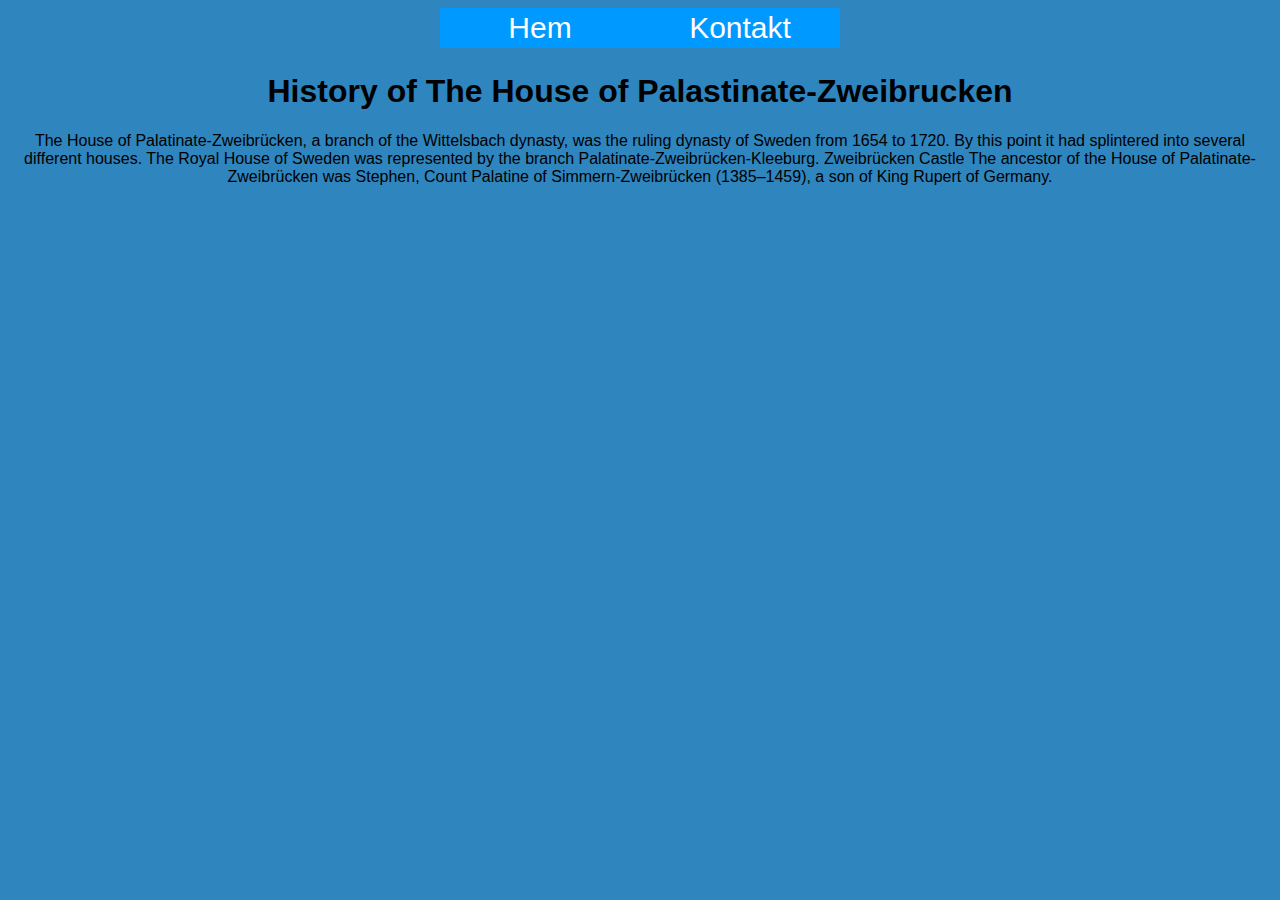
<file: index10.html>
<!DOCTYPE html>
<html lang="en">
<head>
  <meta charset="UTF-8">
  <meta http-equiv="X-UA-Compatible" content="IE=edge">
  <meta name="viewport" content="width=device-width, initial-scale=1.0">
  <title>Document</title>
  <link rel="stylesheet" href="style2.css">
</head>
<body>
 <header>
   <nav>
    <ul>
     <li> <a href="index.html">Hem </a> </li>
     <li> <a href="index2.html">Kontakt </a> </li>
    </ul>
   </nav>
 </header>
 <h1>History of The House of Palastinate-Zweibrucken </h1>
 <p>The House of Palatinate-Zweibrücken, a branch of the Wittelsbach dynasty, was the ruling dynasty of Sweden from 1654 to 1720.

    By this point it had splintered into several different houses. The Royal House of Sweden was represented by the branch Palatinate-Zweibrücken-Kleeburg.
    
    
    Zweibrücken Castle
    The ancestor of the House of Palatinate-Zweibrücken was Stephen, Count Palatine of Simmern-Zweibrücken (1385–1459), a son of King Rupert of Germany.</p>
</body>
</html>
</file>
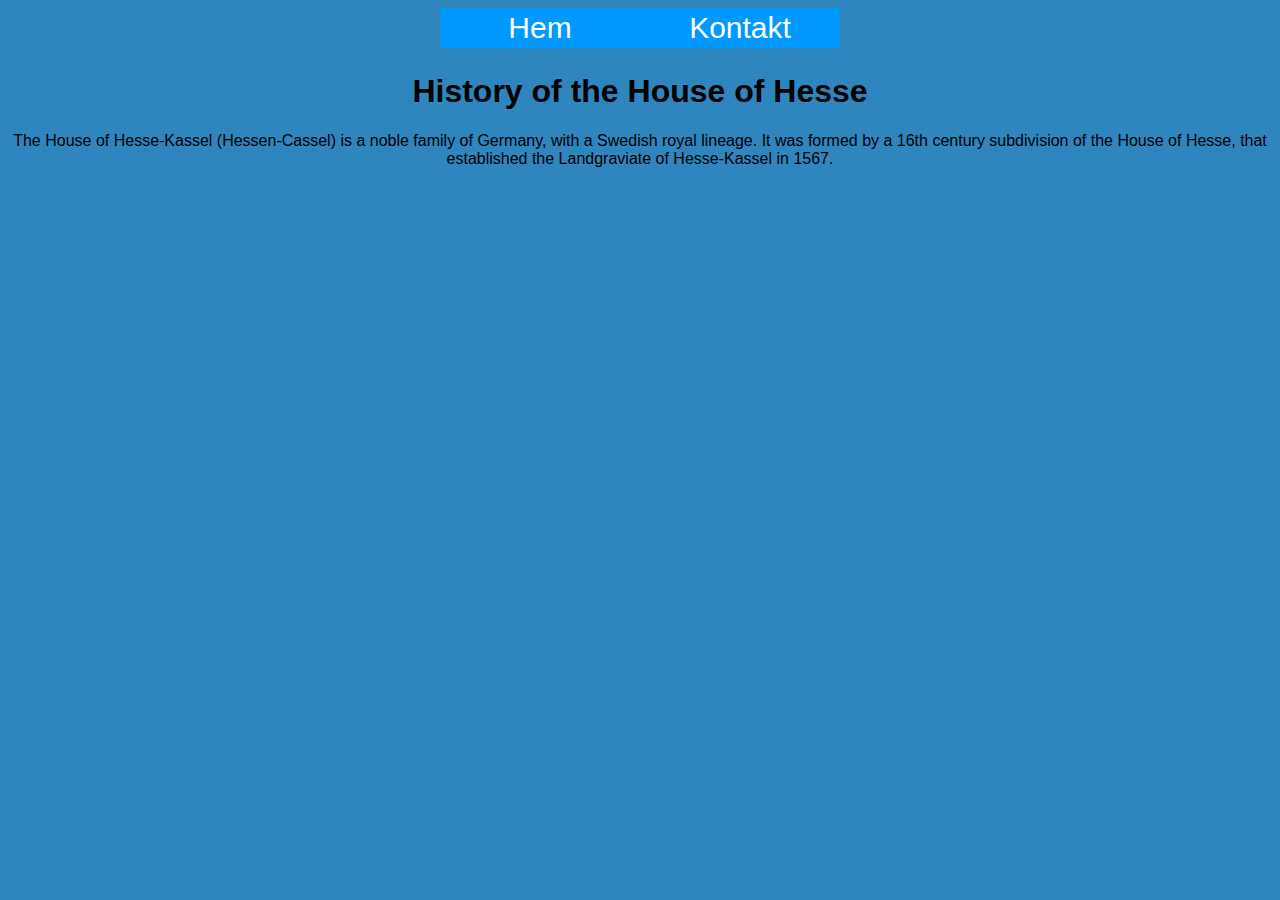
<file: index11.html>
<!DOCTYPE html>
<html lang="en">
<head>
  <meta charset="UTF-8">
  <meta http-equiv="X-UA-Compatible" content="IE=edge">
  <meta name="viewport" content="width=device-width, initial-scale=1.0">
  <title>Document</title>
  <link rel="stylesheet" href="style2.css">
</head>
<body>
 <header>
   <nav>
    <ul>
     <li> <a href="index.html">Hem </a> </li>
     <li> <a href="index2.html">Kontakt </a> </li>
    </ul>
   </nav>
 </header>
 <h1>History of the House of Hesse </h1>
 <p>The House of Hesse-Kassel (Hessen-Cassel) is a noble family of Germany, with a Swedish royal lineage.

    It was formed by a 16th century subdivision of the House of Hesse, that established the Landgraviate of Hesse-Kassel in 1567.</p>

</body>
</html>
</file>
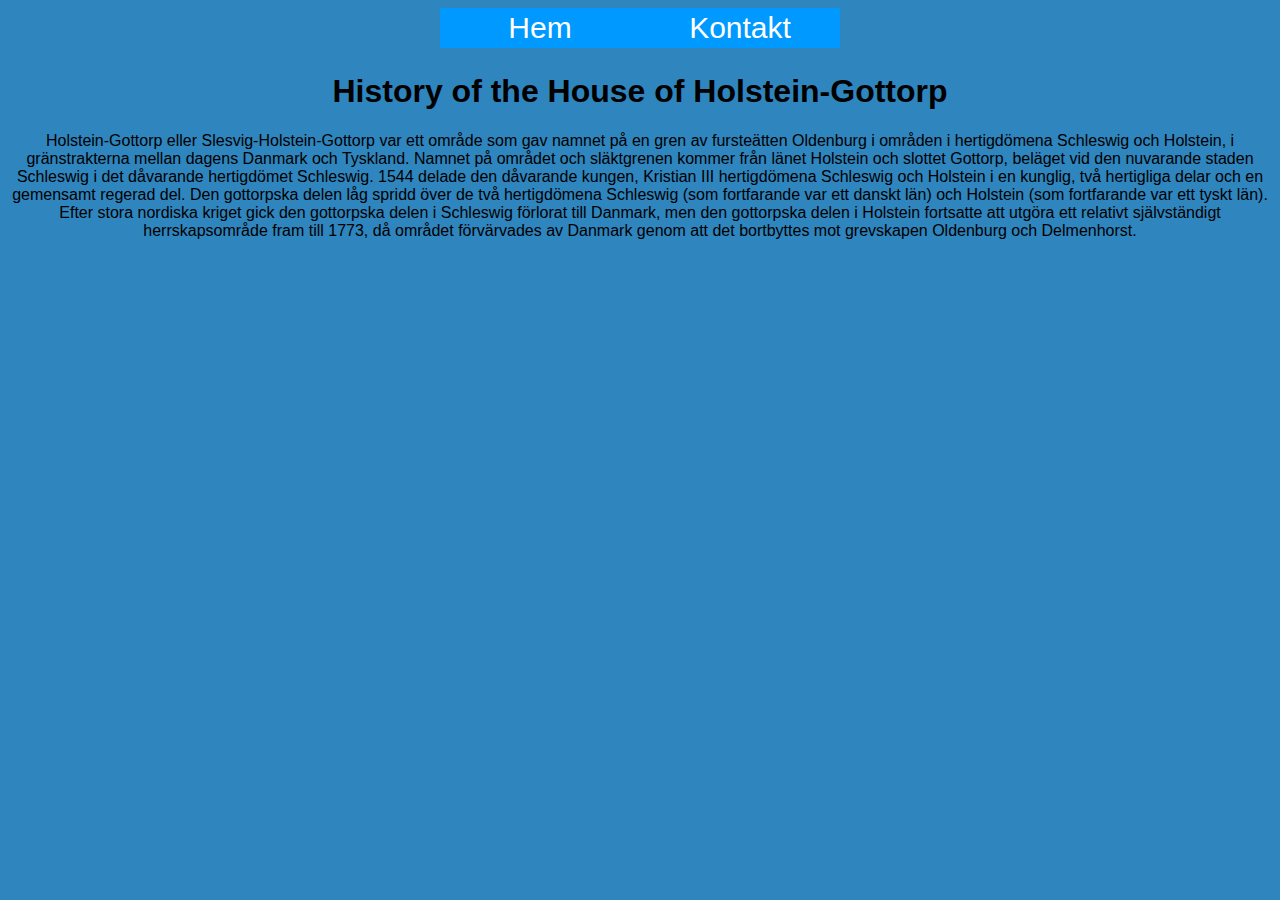
<file: index12.html>
<!DOCTYPE html>
<html lang="en">
<head>
  <meta charset="UTF-8">
  <meta http-equiv="X-UA-Compatible" content="IE=edge">
  <meta name="viewport" content="width=device-width, initial-scale=1.0">
  <title>Document</title>
  <link rel="stylesheet" href="style2.css">
</head>
<body>
 <header>
   <nav>
    <ul>
     <li> <a href="index.html">Hem </a> </li>
     <li> <a href="index2.html">Kontakt </a> </li>
    </ul>
   </nav>
 </header>
 <h1>History of the House of Holstein-Gottorp </h1>
 <p>Holstein-Gottorp eller Slesvig-Holstein-Gottorp var ett område som gav namnet på en gren av fursteätten Oldenburg i områden i hertigdömena Schleswig och Holstein, i gränstrakterna mellan dagens Danmark och Tyskland. Namnet på området och släktgrenen kommer från länet Holstein och slottet Gottorp, beläget vid den nuvarande staden Schleswig i det dåvarande hertigdömet Schleswig.

    1544 delade den dåvarande kungen, Kristian III hertigdömena Schleswig och Holstein i en kunglig, två hertigliga delar och en gemensamt regerad del. Den gottorpska delen låg spridd över de två hertigdömena Schleswig (som fortfarande var ett danskt län) och Holstein (som fortfarande var ett tyskt län). Efter stora nordiska kriget gick den gottorpska delen i Schleswig förlorat till Danmark, men den gottorpska delen i Holstein fortsatte att utgöra ett relativt självständigt herrskapsområde fram till 1773, då området förvärvades av Danmark genom att det bortbyttes mot grevskapen Oldenburg och Delmenhorst.</p>
</body>
</html>
</file>
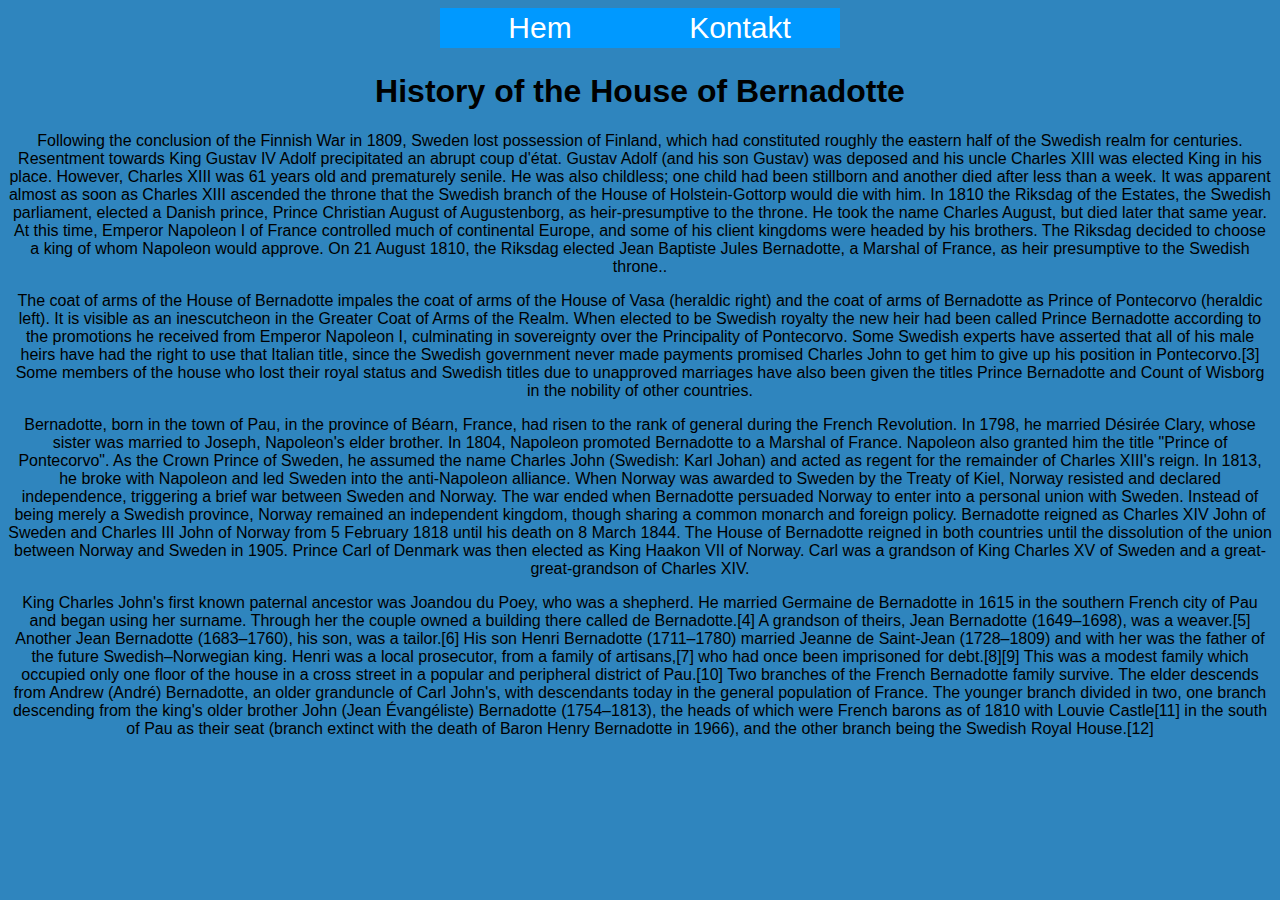
<file: index13.html>
<!DOCTYPE html>
<html lang="en">
<head>
  <meta charset="UTF-8">
  <meta http-equiv="X-UA-Compatible" content="IE=edge">
  <meta name="viewport" content="width=device-width, initial-scale=1.0">
  <title>Document</title>
  <link rel="stylesheet" href="style2.css">
</head>
<body>
 <header>
   <nav>
    <ul>
     <li> <a href="index.html">Hem </a> </li>
     <li> <a href="index2.html">Kontakt </a> </li>
    </ul>
   </nav>
 </header>
 <h1>History of the House of Bernadotte </h1>
 <p>Following the conclusion of the Finnish War in 1809, Sweden lost possession of Finland, which had constituted roughly the eastern half of the Swedish realm for centuries. Resentment towards King Gustav IV Adolf precipitated an abrupt coup d'état. Gustav Adolf (and his son Gustav) was deposed and his uncle Charles XIII was elected King in his place. However, Charles XIII was 61 years old and prematurely senile. He was also childless; one child had been stillborn and another died after less than a week. It was apparent almost as soon as Charles XIII ascended the throne that the Swedish branch of the House of Holstein-Gottorp would die with him. In 1810 the Riksdag of the Estates, the Swedish parliament, elected a Danish prince, Prince Christian August of Augustenborg, as heir-presumptive to the throne. He took the name Charles August, but died later that same year.

    At this time, Emperor Napoleon I of France controlled much of continental Europe, and some of his client kingdoms were headed by his brothers. The Riksdag decided to choose a king of whom Napoleon would approve. On 21 August 1810, the Riksdag elected Jean Baptiste Jules Bernadotte, a Marshal of France, as heir presumptive to the Swedish throne..</p>
 <p>The coat of arms of the House of Bernadotte impales the coat of arms of the House of Vasa (heraldic right) and the coat of arms of Bernadotte as Prince of Pontecorvo (heraldic left). It is visible as an inescutcheon in the Greater Coat of Arms of the Realm.

 When elected to be Swedish royalty the new heir had been called Prince Bernadotte according to the promotions he received from Emperor Napoleon I, culminating in sovereignty over the Principality of Pontecorvo. Some Swedish experts have asserted that all of his male heirs have had the right to use that Italian title, since the Swedish government never made payments promised Charles John to get him to give up his position in Pontecorvo.[3]
 
 Some members of the house who lost their royal status and Swedish titles due to unapproved marriages have also been given the titles Prince Bernadotte and Count of Wisborg in the nobility of other countries.</p>
 <p>Bernadotte, born in the town of Pau, in the province of Béarn, France, had risen to the rank of general during the French Revolution. In 1798, he married Désirée Clary, whose sister was married to Joseph, Napoleon's elder brother. In 1804, Napoleon promoted Bernadotte to a Marshal of France. Napoleon also granted him the title "Prince of Pontecorvo".

    As the Crown Prince of Sweden, he assumed the name Charles John (Swedish: Karl Johan) and acted as regent for the remainder of Charles XIII's reign. In 1813, he broke with Napoleon and led Sweden into the anti-Napoleon alliance. When Norway was awarded to Sweden by the Treaty of Kiel, Norway resisted and declared independence, triggering a brief war between Sweden and Norway. The war ended when Bernadotte persuaded Norway to enter into a personal union with Sweden. Instead of being merely a Swedish province, Norway remained an independent kingdom, though sharing a common monarch and foreign policy. Bernadotte reigned as Charles XIV John of Sweden and Charles III John of Norway from 5 February 1818 until his death on 8 March 1844.
    
    The House of Bernadotte reigned in both countries until the dissolution of the union between Norway and Sweden in 1905. Prince Carl of Denmark was then elected as King Haakon VII of Norway. Carl was a grandson of King Charles XV of Sweden and a great-great-grandson of Charles XIV.</p>
    <p>King Charles John's first known paternal ancestor was Joandou du Poey, who was a shepherd. He married Germaine de Bernadotte in 1615 in the southern French city of Pau and began using her surname. Through her the couple owned a building there called de Bernadotte.[4]

        A grandson of theirs, Jean Bernadotte (1649–1698), was a weaver.[5]
        
        Another Jean Bernadotte (1683–1760), his son, was a tailor.[6]
        
        His son Henri Bernadotte (1711–1780) married Jeanne de Saint-Jean (1728–1809) and with her was the father of the future Swedish–Norwegian king. Henri was a local prosecutor, from a family of artisans,[7] who had once been imprisoned for debt.[8][9] This was a modest family which occupied only one floor of the house in a cross street in a popular and peripheral district of Pau.[10]
        
        Two branches of the French Bernadotte family survive. The elder descends from Andrew (André) Bernadotte, an older granduncle of Carl John's, with descendants today in the general population of France. The younger branch divided in two, one branch descending from the king's older brother John (Jean Évangéliste) Bernadotte (1754–1813), the heads of which were French barons as of 1810 with Louvie Castle[11] in the south of Pau as their seat (branch extinct with the death of Baron Henry Bernadotte in 1966), and the other branch being the Swedish Royal House.[12]</p>
</body>
</html>
</file>
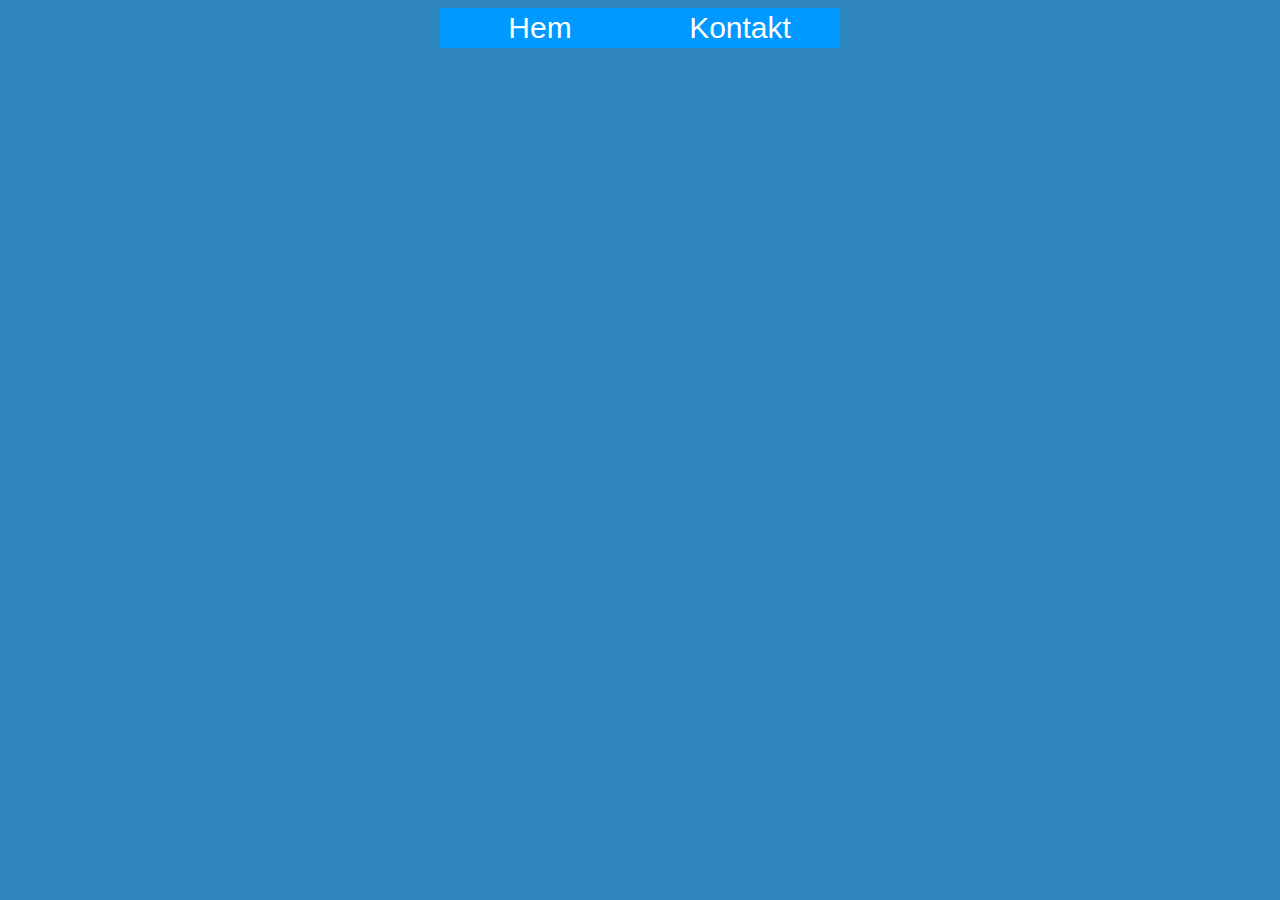
<file: index2.html>
<!DOCTYPE html>
<html lang="en">
<head>
  <meta charset="UTF-8">
  <meta http-equiv="X-UA-Compatible" content="IE=edge">
  <meta name="viewport" content="width=device-width, initial-scale=1.0">
  <title>Document</title>
  <link rel="stylesheet" href="style2.css">
</head>
<body>
 <header>
   <nav>
    <ul>
     <li> <a href="index.html">Hem </a> </li>
     <li> <a href="index2.html">Kontakt </a> </li>
    </ul>
   </nav>
 </header>
</body>
</html>
</file>
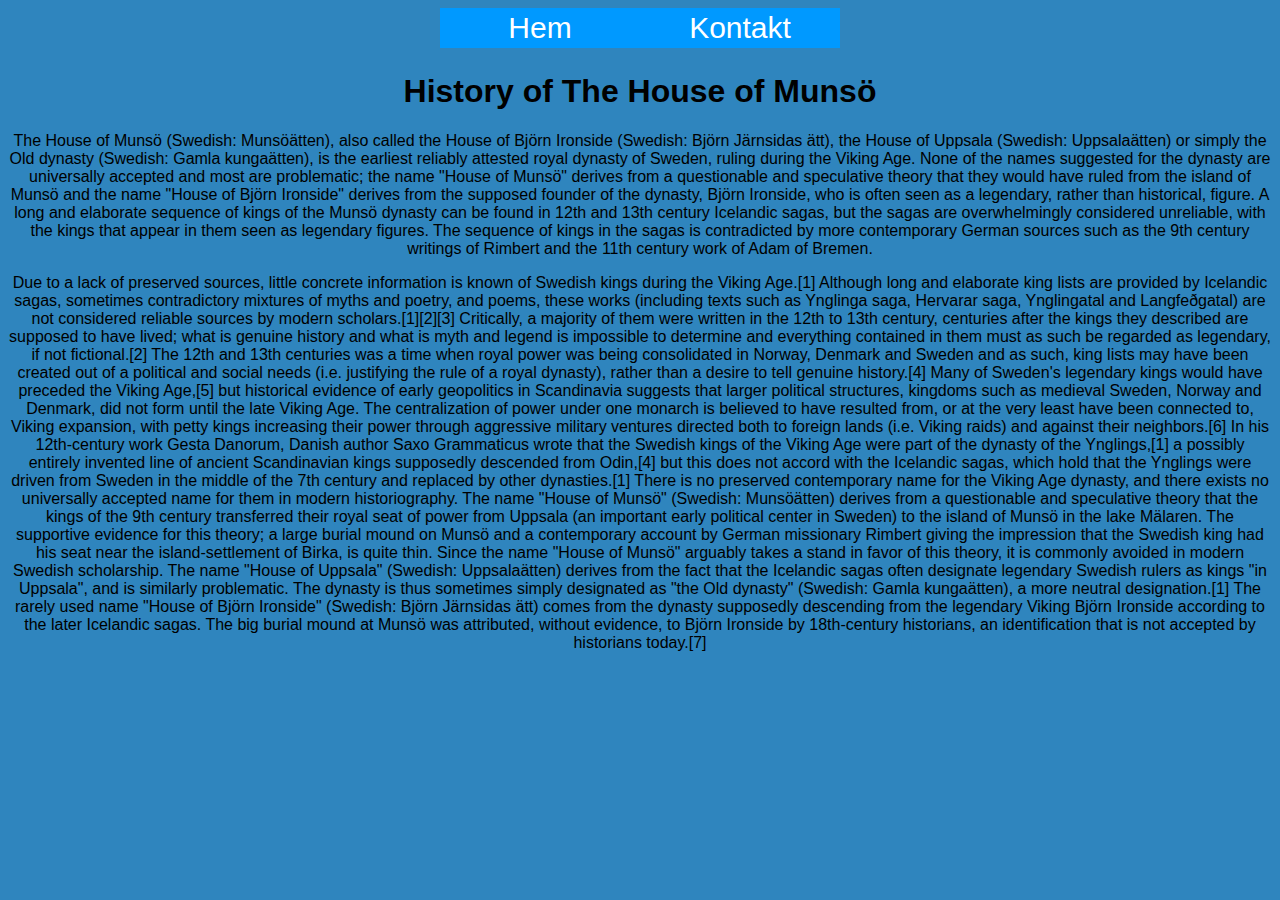
<file: index3.html>
<!DOCTYPE html>
<html lang="en">
<head>
  <meta charset="UTF-8">
  <meta http-equiv="X-UA-Compatible" content="IE=edge">
  <meta name="viewport" content="width=device-width, initial-scale=1.0">
  <title>Document</title>
  <link rel="stylesheet" href="style2.css">
</head>
<body>
 <header>
   <nav>
    <ul>
     <li> <a href="index.html">Hem </a> </li>
     <li> <a href="index2.html">Kontakt </a> </li>
    </ul>
   </nav>
 </header>
 <h1>History of The House of Munsö </h1>
 <p>The House of Munsö (Swedish: Munsöätten), also called the House of Björn Ironside (Swedish: Björn Järnsidas ätt), the House of Uppsala (Swedish: Uppsalaätten) or simply the Old dynasty (Swedish: Gamla kungaätten), is the earliest reliably attested royal dynasty of Sweden, ruling during the Viking Age. None of the names suggested for the dynasty are universally accepted and most are problematic; the name "House of Munsö" derives from a questionable and speculative theory that they would have ruled from the island of Munsö and the name "House of Björn Ironside" derives from the supposed founder of the dynasty, Björn Ironside, who is often seen as a legendary, rather than historical, figure.

    A long and elaborate sequence of kings of the Munsö dynasty can be found in 12th and 13th century Icelandic sagas, but the sagas are overwhelmingly considered unreliable, with the kings that appear in them seen as legendary figures. The sequence of kings in the sagas is contradicted by more contemporary German sources such as the 9th century writings of Rimbert and the 11th century work of Adam of Bremen.</p>
<p>Due to a lack of preserved sources, little concrete information is known of Swedish kings during the Viking Age.[1] Although long and elaborate king lists are provided by Icelandic sagas, sometimes contradictory mixtures of myths and poetry, and poems, these works (including texts such as Ynglinga saga, Hervarar saga, Ynglingatal and Langfeðgatal) are not considered reliable sources by modern scholars.[1][2][3] Critically, a majority of them were written in the 12th to 13th century, centuries after the kings they described are supposed to have lived; what is genuine history and what is myth and legend is impossible to determine and everything contained in them must as such be regarded as legendary, if not fictional.[2] The 12th and 13th centuries was a time when royal power was being consolidated in Norway, Denmark and Sweden and as such, king lists may have been created out of a political and social needs (i.e. justifying the rule of a royal dynasty), rather than a desire to tell genuine history.[4] Many of Sweden's legendary kings would have preceded the Viking Age,[5] but historical evidence of early geopolitics in Scandinavia suggests that larger political structures, kingdoms such as medieval Sweden, Norway and Denmark, did not form until the late Viking Age. The centralization of power under one monarch is believed to have resulted from, or at the very least have been connected to, Viking expansion, with petty kings increasing their power through aggressive military ventures directed both to foreign lands (i.e. Viking raids) and against their neighbors.[6]

    In his 12th-century work Gesta Danorum, Danish author Saxo Grammaticus wrote that the Swedish kings of the Viking Age were part of the dynasty of the Ynglings,[1] a possibly entirely invented line of ancient Scandinavian kings supposedly descended from Odin,[4] but this does not accord with the Icelandic sagas, which hold that the Ynglings were driven from Sweden in the middle of the 7th century and replaced by other dynasties.[1] There is no preserved contemporary name for the Viking Age dynasty, and there exists no universally accepted name for them in modern historiography. The name "House of Munsö" (Swedish: Munsöätten) derives from a questionable and speculative theory that the kings of the 9th century transferred their royal seat of power from Uppsala (an important early political center in Sweden) to the island of Munsö in the lake Mälaren. The supportive evidence for this theory; a large burial mound on Munsö and a contemporary account by German missionary Rimbert giving the impression that the Swedish king had his seat near the island-settlement of Birka, is quite thin. Since the name "House of Munsö" arguably takes a stand in favor of this theory, it is commonly avoided in modern Swedish scholarship. The name "House of Uppsala" (Swedish: Uppsalaätten) derives from the fact that the Icelandic sagas often designate legendary Swedish rulers as kings "in Uppsala", and is similarly problematic. The dynasty is thus sometimes simply designated as "the Old dynasty" (Swedish: Gamla kungaätten), a more neutral designation.[1] The rarely used name "House of Björn Ironside" (Swedish: Björn Järnsidas ätt) comes from the dynasty supposedly descending from the legendary Viking Björn Ironside according to the later Icelandic sagas. The big burial mound at Munsö was attributed, without evidence, to Björn Ironside by 18th-century historians, an identification that is not accepted by historians today.[7]</p>
</body>
</html>
</file>
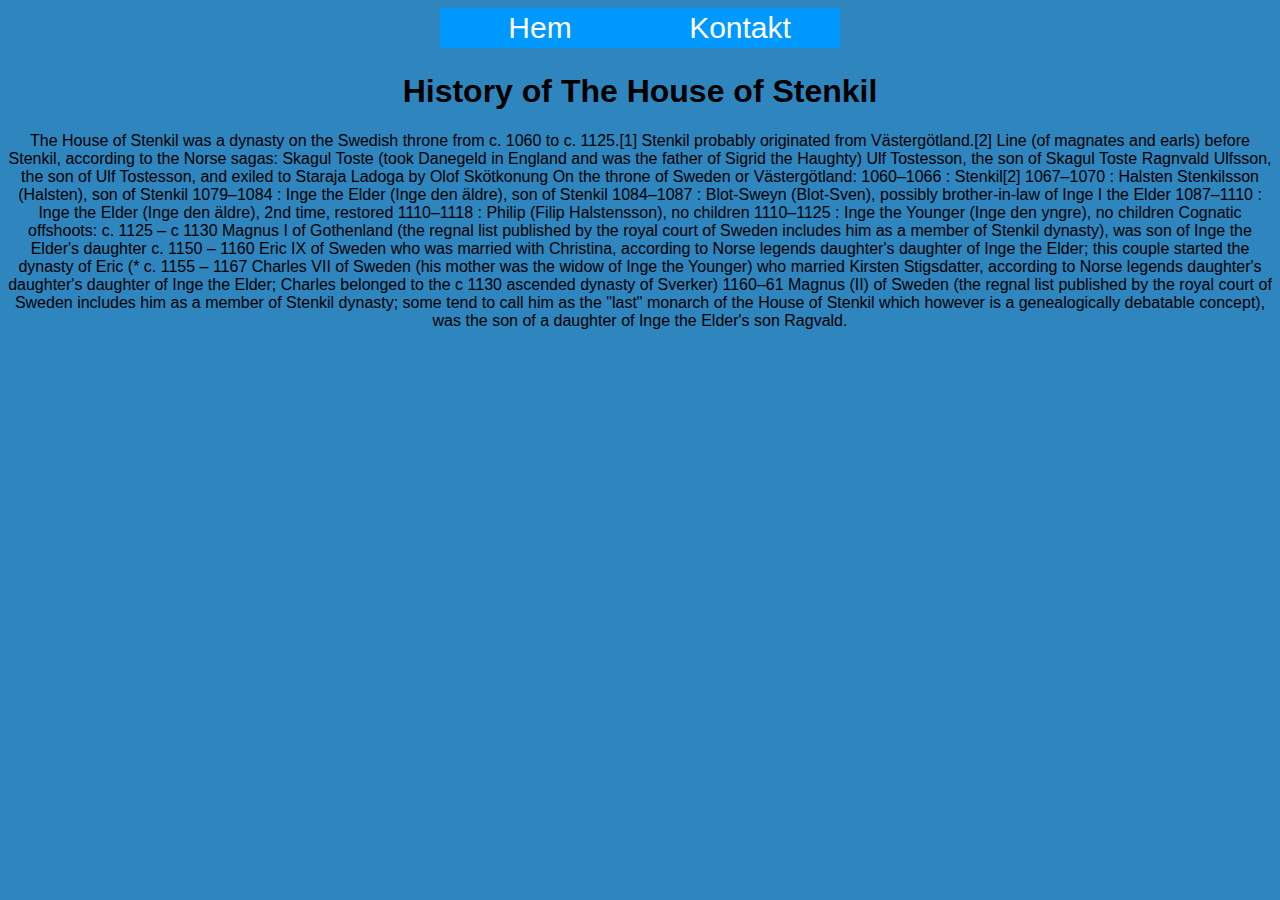
<file: index4.html>
<!DOCTYPE html>
<html lang="en">
<head>
  <meta charset="UTF-8">
  <meta http-equiv="X-UA-Compatible" content="IE=edge">
  <meta name="viewport" content="width=device-width, initial-scale=1.0">
  <title>Document</title>
  <link rel="stylesheet" href="style2.css">
</head>
<body>
 <header>
   <nav>
    <ul>
     <li> <a href="index.html">Hem </a> </li>
     <li> <a href="index2.html">Kontakt </a> </li>
    </ul>
   </nav>
 </header>
 <h1>History of The House of Stenkil </h1>
 <p>The House of Stenkil was a dynasty on the Swedish throne from c. 1060 to c. 1125.[1] Stenkil probably originated from Västergötland.[2]

    Line (of magnates and earls) before Stenkil, according to the Norse sagas:
    
    Skagul Toste (took Danegeld in England and was the father of Sigrid the Haughty)
    Ulf Tostesson, the son of Skagul Toste
    Ragnvald Ulfsson, the son of Ulf Tostesson, and exiled to Staraja Ladoga by Olof Skötkonung
    On the throne of Sweden or Västergötland:
    
    1060–1066 : Stenkil[2]
    1067–1070 : Halsten Stenkilsson (Halsten), son of Stenkil
    1079–1084 : Inge the Elder (Inge den äldre), son of Stenkil
    1084–1087 : Blot-Sweyn (Blot-Sven), possibly brother-in-law of Inge I the Elder
    1087–1110 : Inge the Elder (Inge den äldre), 2nd time, restored
    1110–1118 : Philip (Filip Halstensson), no children
    1110–1125 : Inge the Younger (Inge den yngre), no children
    Cognatic offshoots:
    
    c. 1125 – c 1130 Magnus I of Gothenland (the regnal list published by the royal court of Sweden includes him as a member of Stenkil dynasty), was son of Inge the Elder's daughter
    c. 1150 – 1160 Eric IX of Sweden who was married with Christina, according to Norse legends daughter's daughter of Inge the Elder; this couple started the dynasty of Eric
    (* c. 1155 – 1167 Charles VII of Sweden (his mother was the widow of Inge the Younger) who married Kirsten Stigsdatter, according to Norse legends daughter's daughter's daughter of Inge the Elder; Charles belonged to the c 1130 ascended dynasty of Sverker)
    
    1160–61 Magnus (II) of Sweden (the regnal list published by the royal court of Sweden includes him as a member of Stenkil dynasty; some tend to call him as the "last" monarch of the House of Stenkil which however is a genealogically debatable concept), was the son of a daughter of Inge the Elder's son Ragvald.</p>
</body>
</html>
</file>
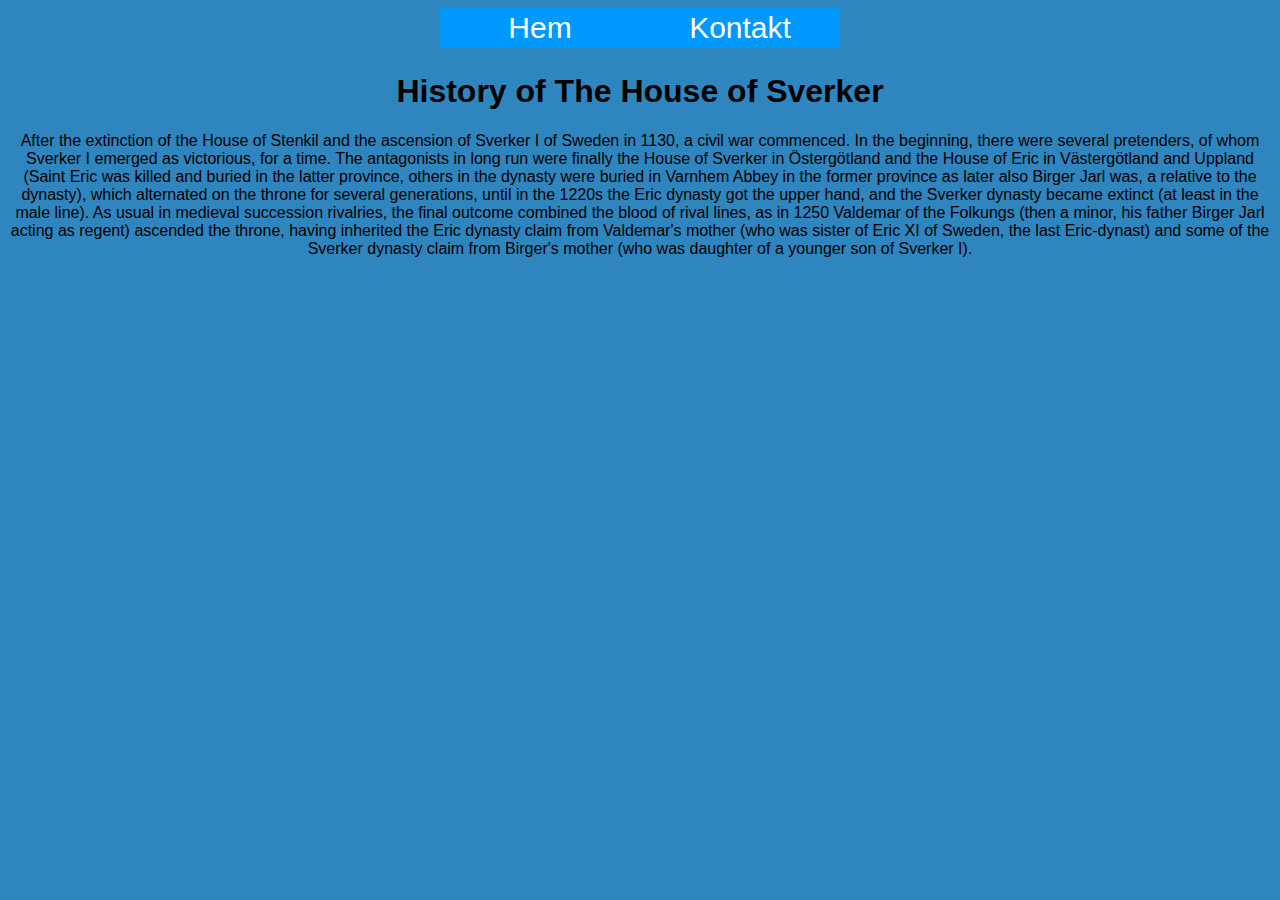
<file: index5.html>
<!DOCTYPE html>
<html lang="en">
<head>
  <meta charset="UTF-8">
  <meta http-equiv="X-UA-Compatible" content="IE=edge">
  <meta name="viewport" content="width=device-width, initial-scale=1.0">
  <title>Document</title>
  <link rel="stylesheet" href="style2.css">
</head>
<body>
 <header>
   <nav>
    <ul>
     <li> <a href="index.html">Hem </a> </li>
     <li> <a href="index2.html">Kontakt </a> </li>
    </ul>
   </nav>
 </header>
 <h1>History of The House of Sverker </h1>
 <p>After the extinction of the House of Stenkil and the ascension of Sverker I of Sweden in 1130, a civil war commenced. In the beginning, there were several pretenders, of whom Sverker I emerged as victorious, for a time. The antagonists in long run were finally the House of Sverker in Östergötland and the House of Eric in Västergötland and Uppland (Saint Eric was killed and buried in the latter province, others in the dynasty were buried in Varnhem Abbey in the former province as later also Birger Jarl was, a relative to the dynasty), which alternated on the throne for several generations, until in the 1220s the Eric dynasty got the upper hand, and the Sverker dynasty became extinct (at least in the male line).

    As usual in medieval succession rivalries, the final outcome combined the blood of rival lines, as in 1250 Valdemar of the Folkungs (then a minor, his father Birger Jarl acting as regent) ascended the throne, having inherited the Eric dynasty claim from Valdemar's mother (who was sister of Eric XI of Sweden, the last Eric-dynast) and some of the Sverker dynasty claim from Birger's mother (who was daughter of a younger son of Sverker I).</p>
</body>
</html>
</file>
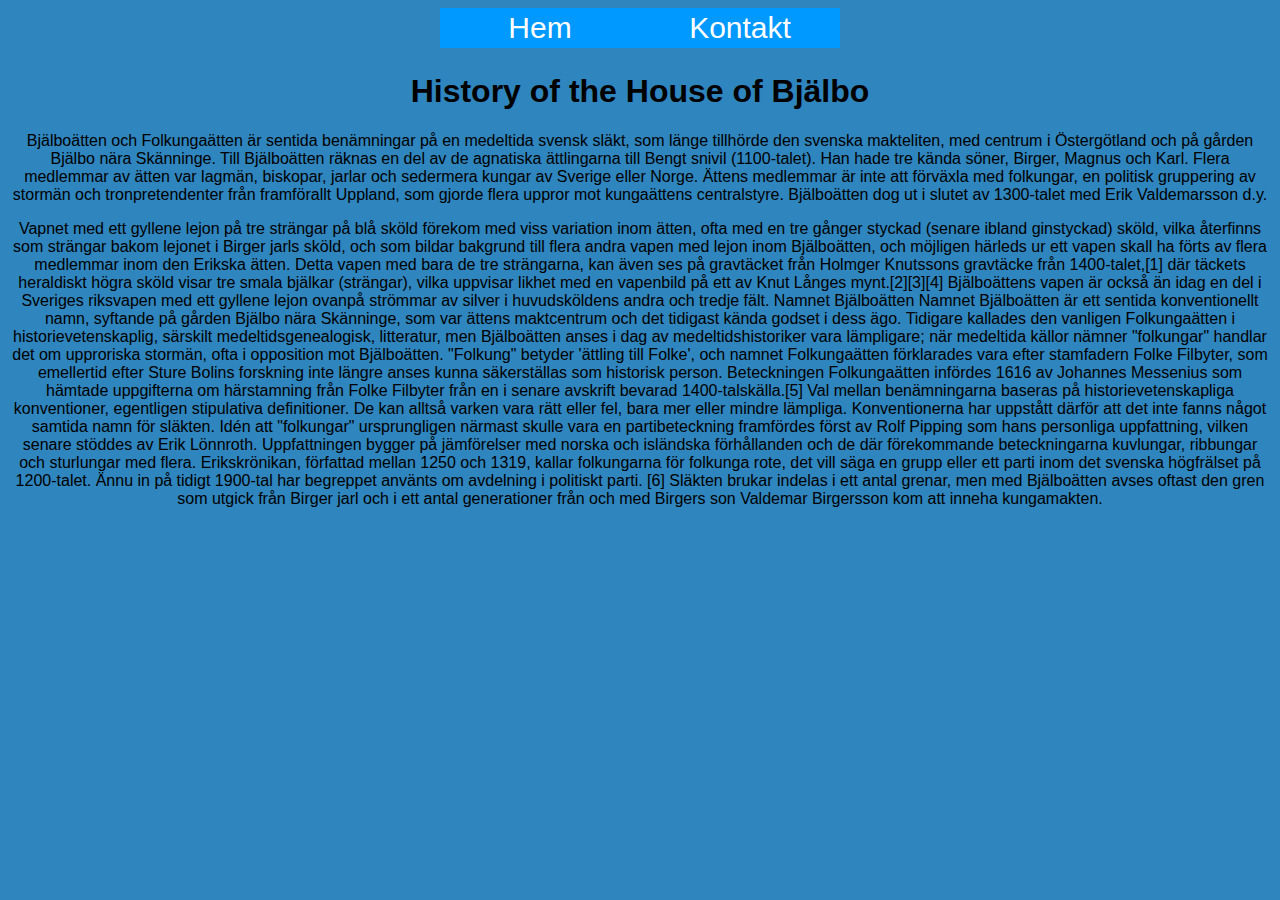
<file: index6.html>
<!DOCTYPE html>
<html lang="en">
<head>
  <meta charset="UTF-8">
  <meta http-equiv="X-UA-Compatible" content="IE=edge">
  <meta name="viewport" content="width=device-width, initial-scale=1.0">
  <title>Document</title>
  <link rel="stylesheet" href="style2.css">
</head>
<body>
 <header>
   <nav>
    <ul>
     <li> <a href="index.html">Hem </a> </li>
     <li> <a href="index2.html">Kontakt </a> </li>
    </ul>
   </nav>
 </header>
 <h1>History of the House of Bjälbo </h1>
 <p>Bjälboätten och Folkungaätten är sentida benämningar på en medeltida svensk släkt, som länge tillhörde den svenska makteliten, med centrum i Östergötland och på gården Bjälbo nära Skänninge. Till Bjälboätten räknas en del av de agnatiska ättlingarna till Bengt snivil (1100-talet). Han hade tre kända söner, Birger, Magnus och Karl. Flera medlemmar av ätten var lagmän, biskopar, jarlar och sedermera kungar av Sverige eller Norge. Ättens medlemmar är inte att förväxla med folkungar, en politisk gruppering av stormän och tronpretendenter från framförallt Uppland, som gjorde flera uppror mot kungaättens centralstyre.

    Bjälboätten dog ut i slutet av 1300-talet med Erik Valdemarsson d.y.</p>
<p>Vapnet med ett gyllene lejon på tre strängar på blå sköld förekom med viss variation inom ätten, ofta med en tre gånger styckad (senare ibland ginstyckad) sköld, vilka återfinns som strängar bakom lejonet i Birger jarls sköld, och som bildar bakgrund till flera andra vapen med lejon inom Bjälboätten, och möjligen härleds ur ett vapen skall ha förts av flera medlemmar inom den Erikska ätten. Detta vapen med bara de tre strängarna, kan även ses på gravtäcket från Holmger Knutssons gravtäcke från 1400-talet,[1] där täckets heraldiskt högra sköld visar tre smala bjälkar (strängar), vilka uppvisar likhet med en vapenbild på ett av Knut Långes mynt.[2][3][4]

    Bjälboättens vapen är också än idag en del i Sveriges riksvapen med ett gyllene lejon ovanpå strömmar av silver i huvudsköldens andra och tredje fält.
    
    Namnet Bjälboätten
    Namnet Bjälboätten är ett sentida konventionellt namn, syftande på gården Bjälbo nära Skänninge, som var ättens maktcentrum och det tidigast kända godset i dess ägo. Tidigare kallades den vanligen Folkungaätten i historievetenskaplig, särskilt medeltidsgenealogisk, litteratur, men Bjälboätten anses i dag av medeltidshistoriker vara lämpligare; när medeltida källor nämner "folkungar" handlar det om upproriska stormän, ofta i opposition mot Bjälboätten. "Folkung" betyder 'ättling till Folke', och namnet Folkungaätten förklarades vara efter stamfadern Folke Filbyter, som emellertid efter Sture Bolins forskning inte längre anses kunna säkerställas som historisk person. Beteckningen Folkungaätten infördes 1616 av Johannes Messenius som hämtade uppgifterna om härstamning från Folke Filbyter från en i senare avskrift bevarad 1400-talskälla.[5] Val mellan benämningarna baseras på historievetenskapliga konventioner, egentligen stipulativa definitioner. De kan alltså varken vara rätt eller fel, bara mer eller mindre lämpliga. Konventionerna har uppstått därför att det inte fanns något samtida namn för släkten.
    
    Idén att "folkungar" ursprungligen närmast skulle vara en partibeteckning framfördes först av Rolf Pipping som hans personliga uppfattning, vilken senare stöddes av Erik Lönnroth. Uppfattningen bygger på jämförelser med norska och isländska förhållanden och de där förekommande beteckningarna kuvlungar, ribbungar och sturlungar med flera. Erikskrönikan, författad mellan 1250 och 1319, kallar folkungarna för folkunga rote, det vill säga en grupp eller ett parti inom det svenska högfrälset på 1200-talet. Ännu in på tidigt 1900-tal har begreppet använts om avdelning i politiskt parti. [6]
    
    Släkten brukar indelas i ett antal grenar, men med Bjälboätten avses oftast den gren som utgick från Birger jarl och i ett antal generationer från och med Birgers son Valdemar Birgersson kom att inneha kungamakten.</p>
</body>
</html>
</file>
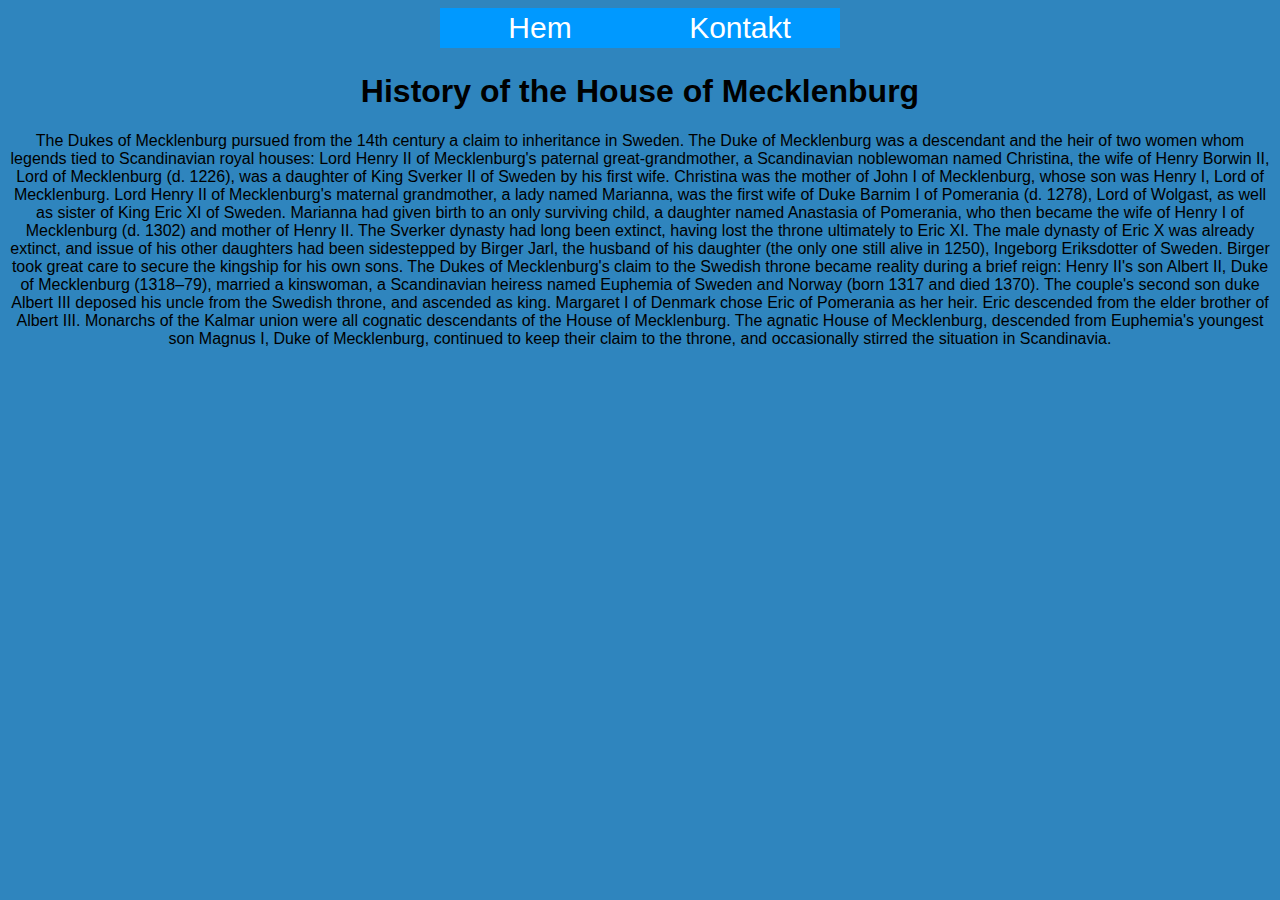
<file: index7.html>
<!DOCTYPE html>
<html lang="en">
<head>
  <meta charset="UTF-8">
  <meta http-equiv="X-UA-Compatible" content="IE=edge">
  <meta name="viewport" content="width=device-width, initial-scale=1.0">
  <title>Document</title>
  <link rel="stylesheet" href="style2.css">
</head>
<body>
 <header>
   <nav>
    <ul>
     <li> <a href="index.html">Hem </a> </li>
     <li> <a href="index2.html">Kontakt </a> </li>
    </ul>
   </nav>
 </header>
 <h1>History of the House of Mecklenburg </h1>
 <p>The Dukes of Mecklenburg pursued from the 14th century a claim to inheritance in Sweden. The Duke of Mecklenburg was a descendant and the heir of two women whom legends tied to Scandinavian royal houses:

    Lord Henry II of Mecklenburg's paternal great-grandmother, a Scandinavian noblewoman named Christina, the wife of Henry Borwin II, Lord of Mecklenburg (d. 1226), was a daughter of King Sverker II of Sweden by his first wife. Christina was the mother of John I of Mecklenburg, whose son was Henry I, Lord of Mecklenburg.
    Lord Henry II of Mecklenburg's maternal grandmother, a lady named Marianna, was the first wife of Duke Barnim I of Pomerania (d. 1278), Lord of Wolgast, as well as sister of King Eric XI of Sweden. Marianna had given birth to an only surviving child, a daughter named Anastasia of Pomerania, who then became the wife of Henry I of Mecklenburg (d. 1302) and mother of Henry II.
    The Sverker dynasty had long been extinct, having lost the throne ultimately to Eric XI. The male dynasty of Eric X was already extinct, and issue of his other daughters had been sidestepped by Birger Jarl, the husband of his daughter (the only one still alive in 1250), Ingeborg Eriksdotter of Sweden. Birger took great care to secure the kingship for his own sons.
    
    The Dukes of Mecklenburg's claim to the Swedish throne became reality during a brief reign: Henry II's son Albert II, Duke of Mecklenburg (1318–79), married a kinswoman, a Scandinavian heiress named Euphemia of Sweden and Norway (born 1317 and died 1370). The couple's second son duke Albert III deposed his uncle from the Swedish throne, and ascended as king.
    
    Margaret I of Denmark chose Eric of Pomerania as her heir. Eric descended from the elder brother of Albert III. Monarchs of the Kalmar union were all cognatic descendants of the House of Mecklenburg.
    
    The agnatic House of Mecklenburg, descended from Euphemia's youngest son Magnus I, Duke of Mecklenburg, continued to keep their claim to the throne, and occasionally stirred the situation in Scandinavia.</p>
</body>
</html>
</file>
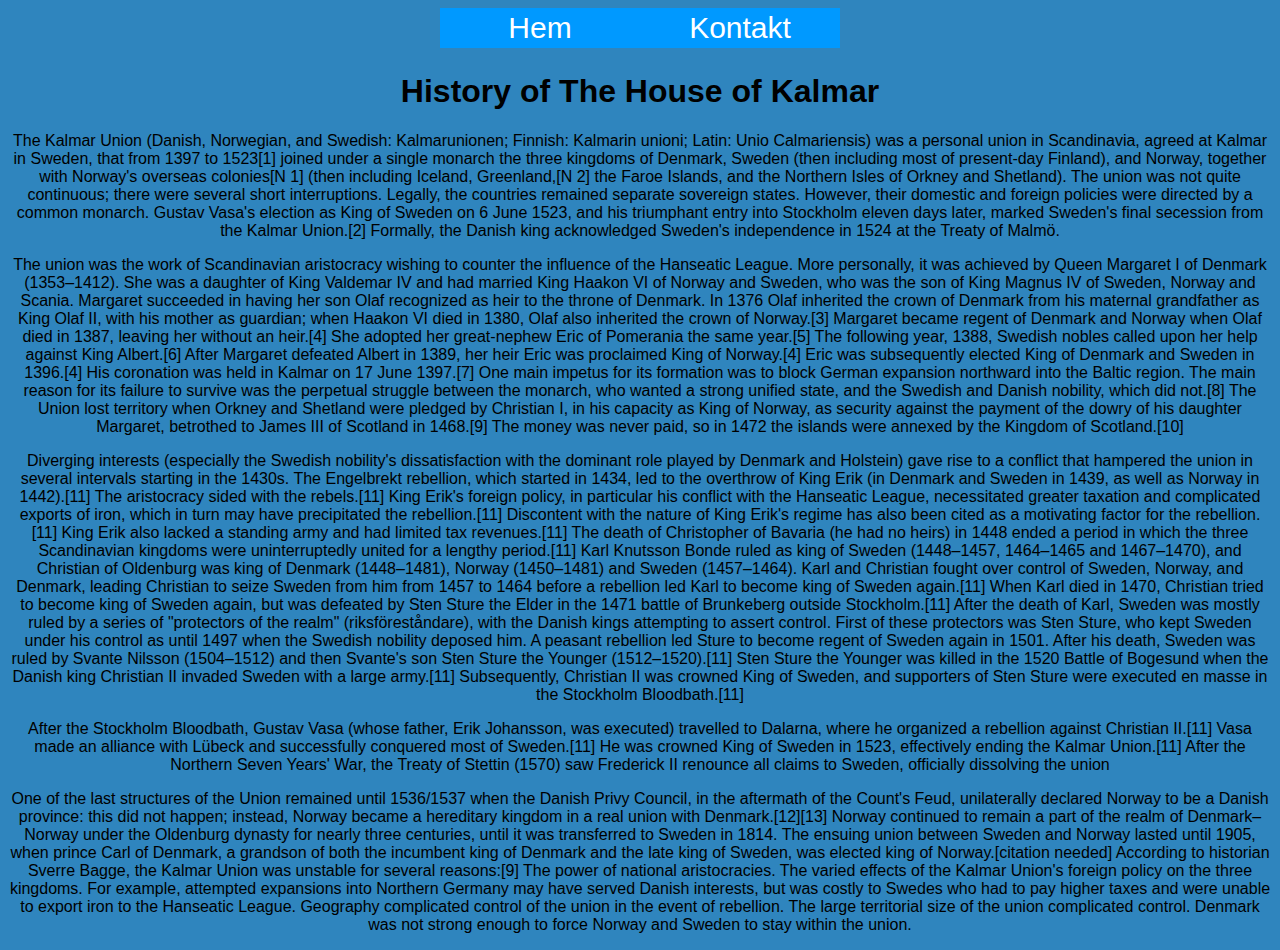
<file: index8.html>
<!DOCTYPE html>
<html lang="en">
<head>
  <meta charset="UTF-8">
  <meta http-equiv="X-UA-Compatible" content="IE=edge">
  <meta name="viewport" content="width=device-width, initial-scale=1.0">
  <title>Document</title>
  <link rel="stylesheet" href="style2.css">
</head>
<body>
 <header>
   <nav>
    <ul>
     <li> <a href="index.html">Hem </a> </li>
     <li> <a href="index2.html">Kontakt </a> </li>
    </ul>
   </nav>
 </header>
 <h1>History of The House of Kalmar </h1>
 <p>The Kalmar Union (Danish, Norwegian, and Swedish: Kalmarunionen; Finnish: Kalmarin unioni; Latin: Unio Calmariensis) was a personal union in Scandinavia, agreed at Kalmar in Sweden, that from 1397 to 1523[1] joined under a single monarch the three kingdoms of Denmark, Sweden (then including most of present-day Finland), and Norway, together with Norway's overseas colonies[N 1] (then including Iceland, Greenland,[N 2] the Faroe Islands, and the Northern Isles of Orkney and Shetland).

    The union was not quite continuous; there were several short interruptions. Legally, the countries remained separate sovereign states. However, their domestic and foreign policies were directed by a common monarch. Gustav Vasa's election as King of Sweden on 6 June 1523, and his triumphant entry into Stockholm eleven days later, marked Sweden's final secession from the Kalmar Union.[2] Formally, the Danish king acknowledged Sweden's independence in 1524 at the Treaty of Malmö.</p>
<p>The union was the work of Scandinavian aristocracy wishing to counter the influence of the Hanseatic League. More personally, it was achieved by Queen Margaret I of Denmark (1353–1412). She was a daughter of King Valdemar IV and had married King Haakon VI of Norway and Sweden, who was the son of King Magnus IV of Sweden, Norway and Scania. Margaret succeeded in having her son Olaf recognized as heir to the throne of Denmark. In 1376 Olaf inherited the crown of Denmark from his maternal grandfather as King Olaf II, with his mother as guardian; when Haakon VI died in 1380, Olaf also inherited the crown of Norway.[3]

    Margaret became regent of Denmark and Norway when Olaf died in 1387, leaving her without an heir.[4] She adopted her great-nephew Eric of Pomerania the same year.[5] The following year, 1388, Swedish nobles called upon her help against King Albert.[6] After Margaret defeated Albert in 1389, her heir Eric was proclaimed King of Norway.[4] Eric was subsequently elected King of Denmark and Sweden in 1396.[4] His coronation was held in Kalmar on 17 June 1397.[7]
    
    One main impetus for its formation was to block German expansion northward into the Baltic region. The main reason for its failure to survive was the perpetual struggle between the monarch, who wanted a strong unified state, and the Swedish and Danish nobility, which did not.[8]
    
    The Union lost territory when Orkney and Shetland were pledged by Christian I, in his capacity as King of Norway, as security against the payment of the dowry of his daughter Margaret, betrothed to James III of Scotland in 1468.[9] The money was never paid, so in 1472 the islands were annexed by the Kingdom of Scotland.[10]</p>
<p>Diverging interests (especially the Swedish nobility's dissatisfaction with the dominant role played by Denmark and Holstein) gave rise to a conflict that hampered the union in several intervals starting in the 1430s. The Engelbrekt rebellion, which started in 1434, led to the overthrow of King Erik (in Denmark and Sweden in 1439, as well as Norway in 1442).[11] The aristocracy sided with the rebels.[11]

    King Erik's foreign policy, in particular his conflict with the Hanseatic League, necessitated greater taxation and complicated exports of iron, which in turn may have precipitated the rebellion.[11] Discontent with the nature of King Erik's regime has also been cited as a motivating factor for the rebellion.[11] King Erik also lacked a standing army and had limited tax revenues.[11]
    
    The death of Christopher of Bavaria (he had no heirs) in 1448 ended a period in which the three Scandinavian kingdoms were uninterruptedly united for a lengthy period.[11] Karl Knutsson Bonde ruled as king of Sweden (1448–1457, 1464–1465 and 1467–1470), and Christian of Oldenburg was king of Denmark (1448–1481), Norway (1450–1481) and Sweden (1457–1464). Karl and Christian fought over control of Sweden, Norway, and Denmark, leading Christian to seize Sweden from him from 1457 to 1464 before a rebellion led Karl to become king of Sweden again.[11] When Karl died in 1470, Christian tried to become king of Sweden again, but was defeated by Sten Sture the Elder in the 1471 battle of Brunkeberg outside Stockholm.[11]
    
    After the death of Karl, Sweden was mostly ruled by a series of "protectors of the realm" (riksföreståndare), with the Danish kings attempting to assert control. First of these protectors was Sten Sture, who kept Sweden under his control as until 1497 when the Swedish nobility deposed him. A peasant rebellion led Sture to become regent of Sweden again in 1501. After his death, Sweden was ruled by Svante Nilsson (1504–1512) and then Svante's son Sten Sture the Younger (1512–1520).[11] Sten Sture the Younger was killed in the 1520 Battle of Bogesund when the Danish king Christian II invaded Sweden with a large army.[11] Subsequently, Christian II was crowned King of Sweden, and supporters of Sten Sture were executed en masse in the Stockholm Bloodbath.[11]</p>
<p>After the Stockholm Bloodbath, Gustav Vasa (whose father, Erik Johansson, was executed) travelled to Dalarna, where he organized a rebellion against Christian II.[11] Vasa made an alliance with Lübeck and successfully conquered most of Sweden.[11] He was crowned King of Sweden in 1523, effectively ending the Kalmar Union.[11] After the Northern Seven Years' War, the Treaty of Stettin (1570) saw Frederick II renounce all claims to Sweden, officially dissolving the union</p>
<p>One of the last structures of the Union remained until 1536/1537 when the Danish Privy Council, in the aftermath of the Count's Feud, unilaterally declared Norway to be a Danish province: this did not happen; instead, Norway became a hereditary kingdom in a real union with Denmark.[12][13] Norway continued to remain a part of the realm of Denmark–Norway under the Oldenburg dynasty for nearly three centuries, until it was transferred to Sweden in 1814. The ensuing union between Sweden and Norway lasted until 1905, when prince Carl of Denmark, a grandson of both the incumbent king of Denmark and the late king of Sweden, was elected king of Norway.[citation needed]

    According to historian Sverre Bagge, the Kalmar Union was unstable for several reasons:[9]
    
    The power of national aristocracies.
    The varied effects of the Kalmar Union's foreign policy on the three kingdoms. For example, attempted expansions into Northern Germany may have served Danish interests, but was costly to Swedes who had to pay higher taxes and were unable to export iron to the Hanseatic League.
    Geography complicated control of the union in the event of rebellion.
    The large territorial size of the union complicated control.
    Denmark was not strong enough to force Norway and Sweden to stay within the union.</p>
</body>
</html>
</file>
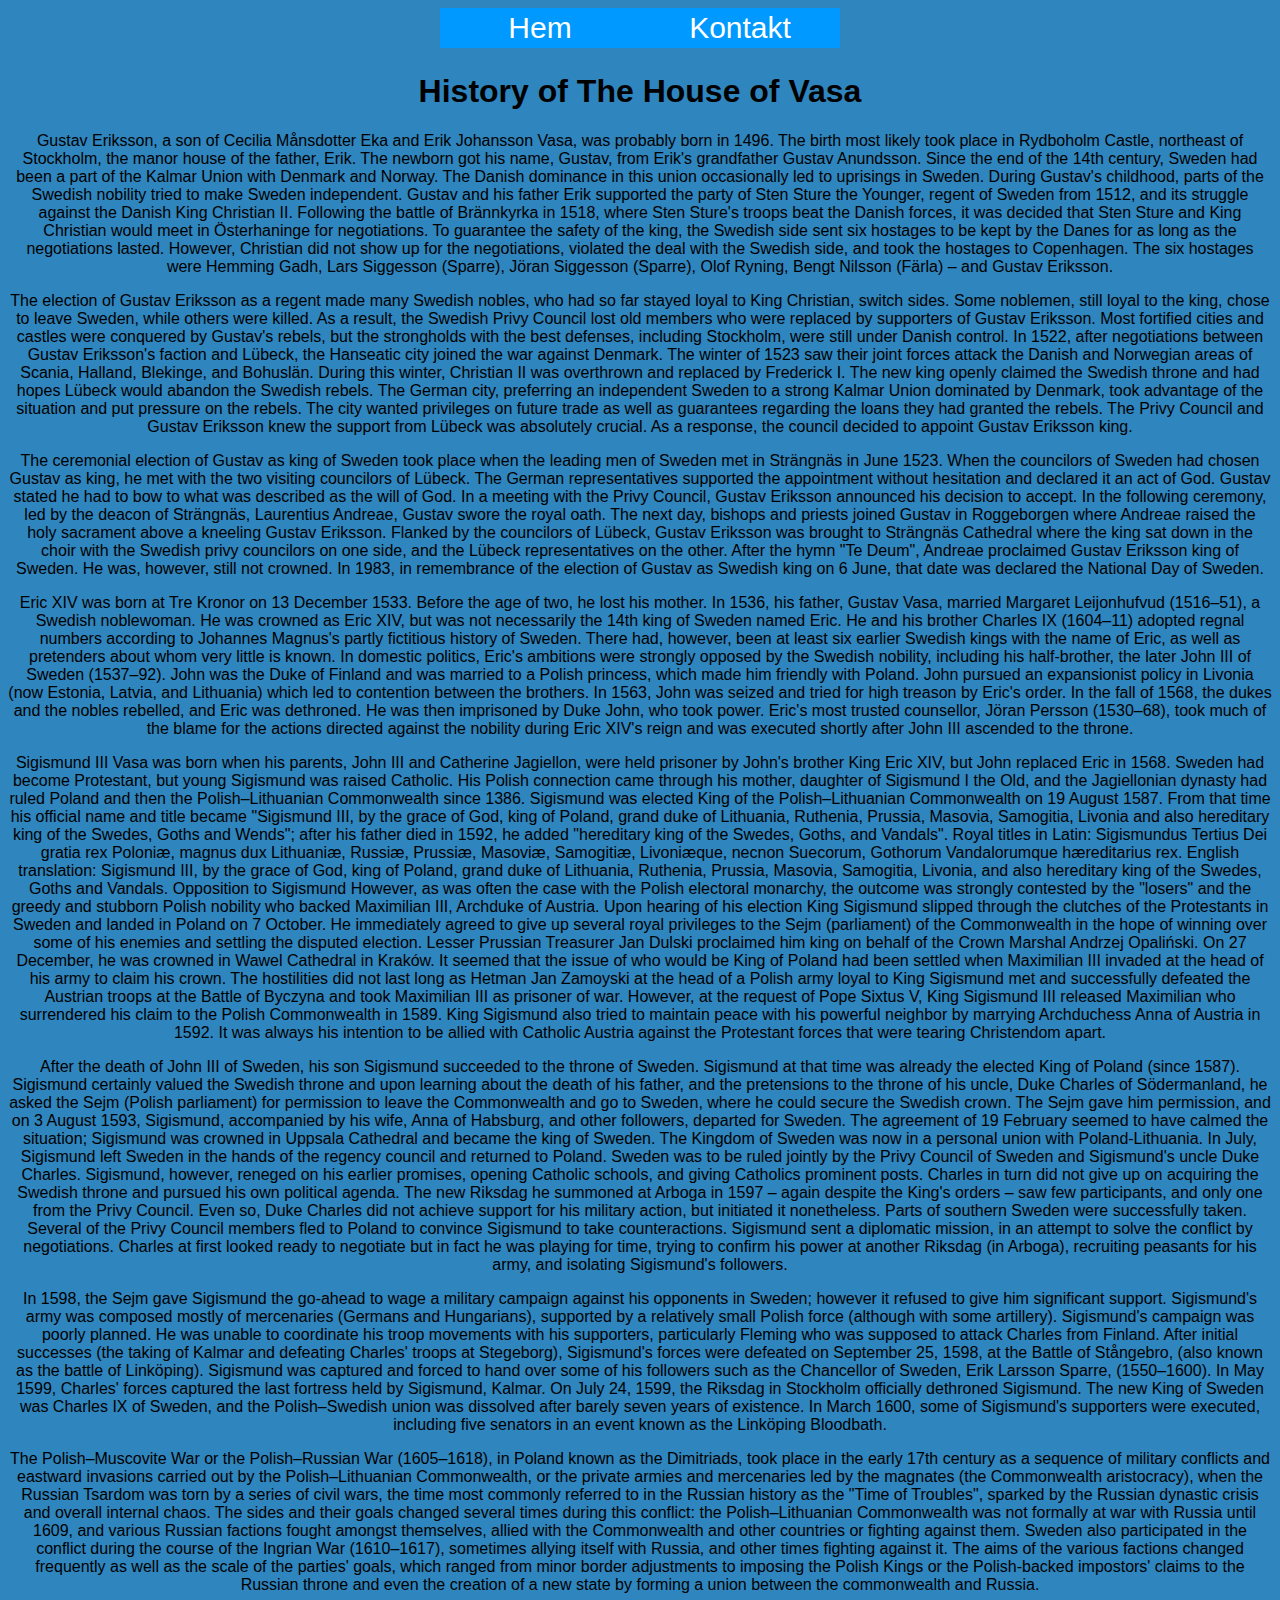
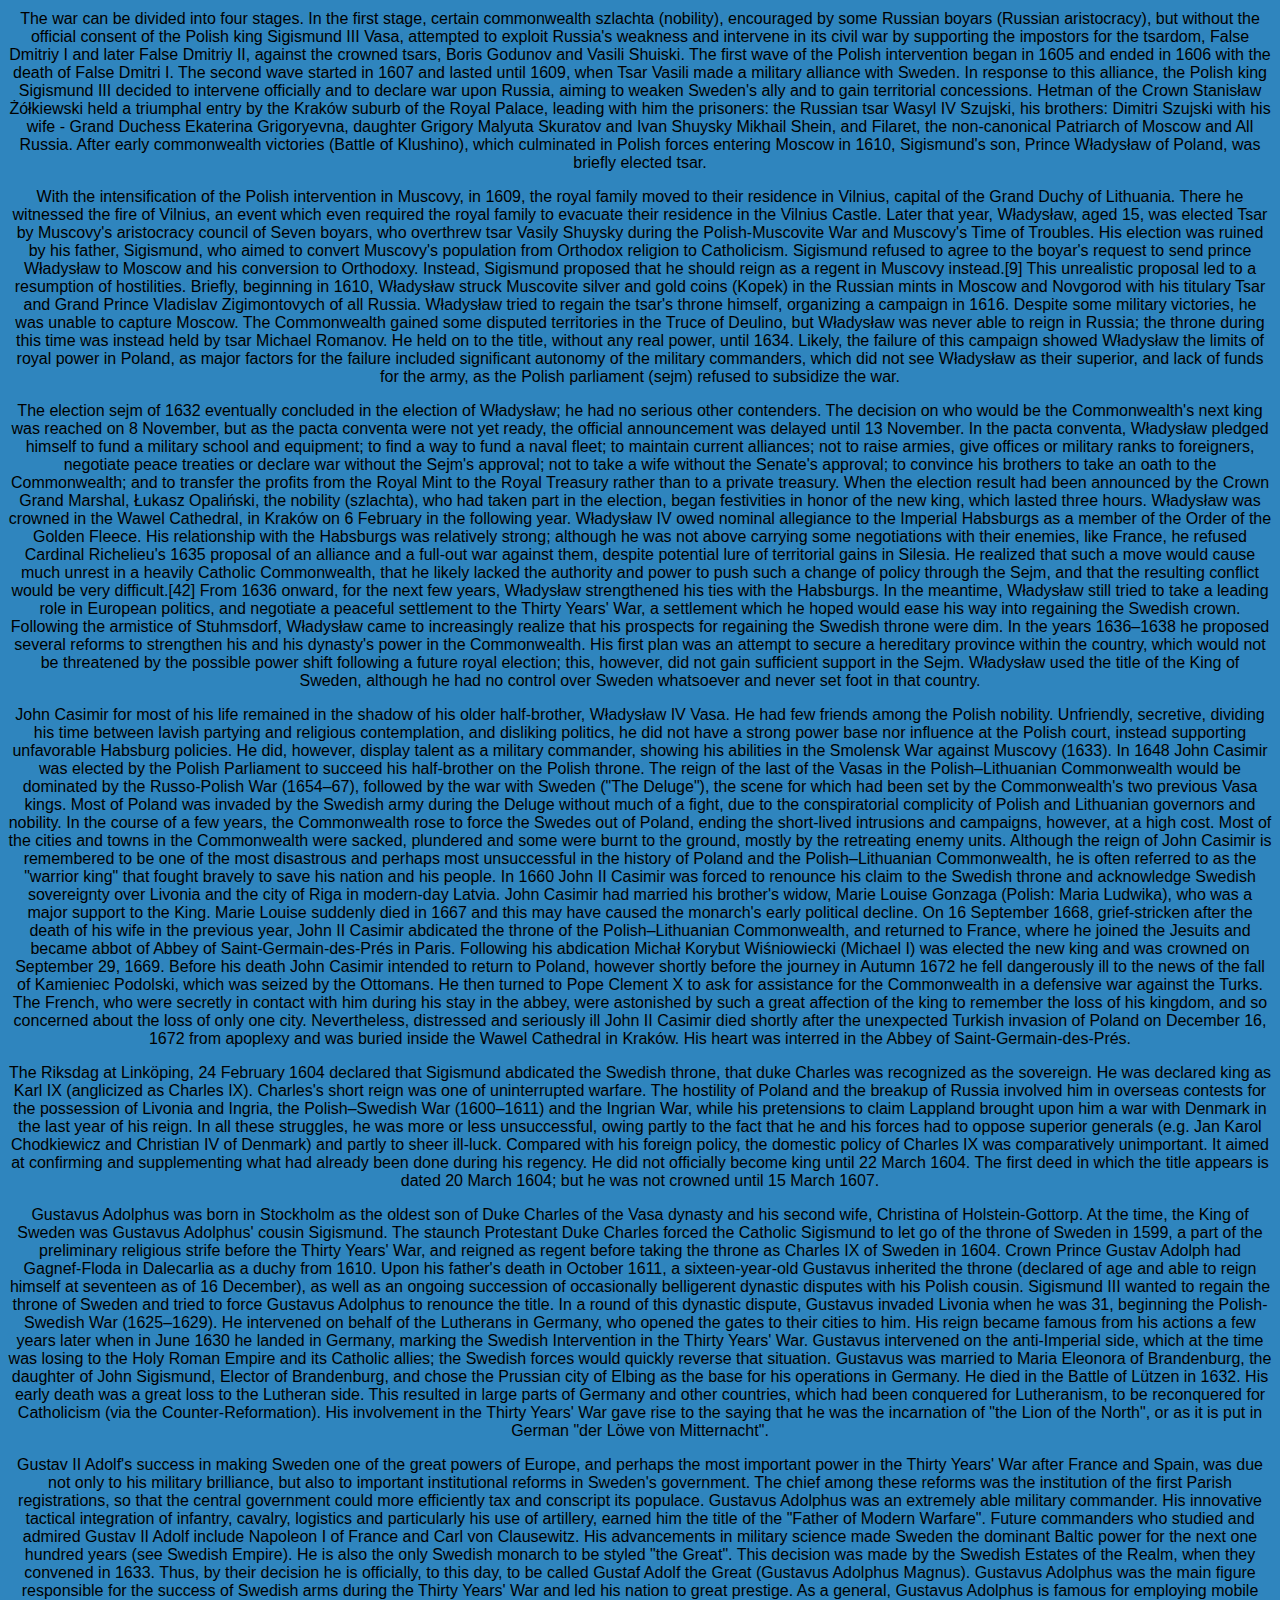
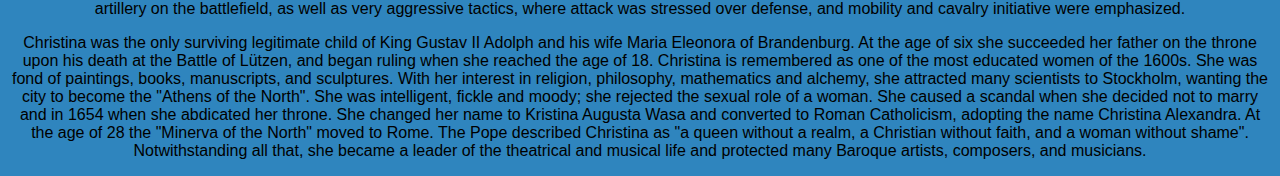
<file: Index9.html>
<!DOCTYPE html>
<html lang="en">
<head>
  <meta charset="UTF-8">
  <meta http-equiv="X-UA-Compatible" content="IE=edge">
  <meta name="viewport" content="width=device-width, initial-scale=1.0">
  <title>Document</title>
  <link rel="stylesheet" href="style2.css">
</head>
<body>
 <header>
   <nav>
    <ul>
     <li> <a href="index.html">Hem </a> </li>
     <li> <a href="index2.html">Kontakt </a> </li>
    </ul>
   </nav>
 </header>
 <h1>History of The House of Vasa </h1>
 <p>Gustav Eriksson, a son of Cecilia Månsdotter Eka and Erik Johansson Vasa, was probably born in 1496. The birth most likely took place in Rydboholm Castle, northeast of Stockholm, the manor house of the father, Erik. The newborn got his name, Gustav, from Erik's grandfather Gustav Anundsson. Since the end of the 14th century, Sweden had been a part of the Kalmar Union with Denmark and Norway. The Danish dominance in this union occasionally led to uprisings in Sweden. During Gustav's childhood, parts of the Swedish nobility tried to make Sweden independent. Gustav and his father Erik supported the party of Sten Sture the Younger, regent of Sweden from 1512, and its struggle against the Danish King Christian II. Following the battle of Brännkyrka in 1518, where Sten Sture's troops beat the Danish forces, it was decided that Sten Sture and King Christian would meet in Österhaninge for negotiations. To guarantee the safety of the king, the Swedish side sent six hostages to be kept by the Danes for as long as the negotiations lasted. However, Christian did not show up for the negotiations, violated the deal with the Swedish side, and took the hostages to Copenhagen. The six hostages were Hemming Gadh, Lars Siggesson (Sparre), Jöran Siggesson (Sparre), Olof Ryning, Bengt Nilsson (Färla) – and Gustav Eriksson.</p>
<p>The election of Gustav Eriksson as a regent made many Swedish nobles, who had so far stayed loyal to King Christian, switch sides. Some noblemen, still loyal to the king, chose to leave Sweden, while others were killed. As a result, the Swedish Privy Council lost old members who were replaced by supporters of Gustav Eriksson. Most fortified cities and castles were conquered by Gustav's rebels, but the strongholds with the best defenses, including Stockholm, were still under Danish control. In 1522, after negotiations between Gustav Eriksson's faction and Lübeck, the Hanseatic city joined the war against Denmark. The winter of 1523 saw their joint forces attack the Danish and Norwegian areas of Scania, Halland, Blekinge, and Bohuslän. During this winter, Christian II was overthrown and replaced by Frederick I. The new king openly claimed the Swedish throne and had hopes Lübeck would abandon the Swedish rebels. The German city, preferring an independent Sweden to a strong Kalmar Union dominated by Denmark, took advantage of the situation and put pressure on the rebels. The city wanted privileges on future trade as well as guarantees regarding the loans they had granted the rebels. The Privy Council and Gustav Eriksson knew the support from Lübeck was absolutely crucial. As a response, the council decided to appoint Gustav Eriksson king.</p>
<p>The ceremonial election of Gustav as king of Sweden took place when the leading men of Sweden met in Strängnäs in June 1523. When the councilors of Sweden had chosen Gustav as king, he met with the two visiting councilors of Lübeck. The German representatives supported the appointment without hesitation and declared it an act of God. Gustav stated he had to bow to what was described as the will of God. In a meeting with the Privy Council, Gustav Eriksson announced his decision to accept. In the following ceremony, led by the deacon of Strängnäs, Laurentius Andreae, Gustav swore the royal oath. The next day, bishops and priests joined Gustav in Roggeborgen where Andreae raised the holy sacrament above a kneeling Gustav Eriksson. Flanked by the councilors of Lübeck, Gustav Eriksson was brought to Strängnäs Cathedral where the king sat down in the choir with the Swedish privy councilors on one side, and the Lübeck representatives on the other. After the hymn "Te Deum", Andreae proclaimed Gustav Eriksson king of Sweden. He was, however, still not crowned. In 1983, in remembrance of the election of Gustav as Swedish king on 6 June, that date was declared the National Day of Sweden.</p>
<p>Eric XIV was born at Tre Kronor on 13 December 1533. Before the age of two, he lost his mother. In 1536, his father, Gustav Vasa, married Margaret Leijonhufvud (1516–51), a Swedish noblewoman. He was crowned as Eric XIV, but was not necessarily the 14th king of Sweden named Eric. He and his brother Charles IX (1604–11) adopted regnal numbers according to Johannes Magnus's partly fictitious history of Sweden. There had, however, been at least six earlier Swedish kings with the name of Eric, as well as pretenders about whom very little is known.

    In domestic politics, Eric's ambitions were strongly opposed by the Swedish nobility, including his half-brother, the later John III of Sweden (1537–92). John was the Duke of Finland and was married to a Polish princess, which made him friendly with Poland. John pursued an expansionist policy in Livonia (now Estonia, Latvia, and Lithuania) which led to contention between the brothers. In 1563, John was seized and tried for high treason by Eric's order.
    
    In the fall of 1568, the dukes and the nobles rebelled, and Eric was dethroned. He was then imprisoned by Duke John, who took power. Eric's most trusted counsellor, Jöran Persson (1530–68), took much of the blame for the actions directed against the nobility during Eric XIV's reign and was executed shortly after John III ascended to the throne.</p>
<p>Sigismund III Vasa was born when his parents, John III and Catherine Jagiellon, were held prisoner by John's brother King Eric XIV, but John replaced Eric in 1568. Sweden had become Protestant, but young Sigismund was raised Catholic. His Polish connection came through his mother, daughter of Sigismund I the Old, and the Jagiellonian dynasty had ruled Poland and then the Polish–Lithuanian Commonwealth since 1386. Sigismund was elected King of the Polish–Lithuanian Commonwealth on 19 August 1587.

    From that time his official name and title became "Sigismund III, by the grace of God, king of Poland, grand duke of Lithuania, Ruthenia, Prussia, Masovia, Samogitia, Livonia and also hereditary king of the Swedes, Goths and Wends"; after his father died in 1592, he added "hereditary king of the Swedes, Goths, and Vandals".
    
    Royal titles in Latin: Sigismundus Tertius Dei gratia rex Poloniæ, magnus dux Lithuaniæ, Russiæ, Prussiæ, Masoviæ, Samogitiæ, Livoniæque, necnon Suecorum, Gothorum Vandalorumque hæreditarius rex.
    English translation: Sigismund III, by the grace of God, king of Poland, grand duke of Lithuania, Ruthenia, Prussia, Masovia, Samogitia, Livonia, and also hereditary king of the Swedes, Goths and Vandals.
    Opposition to Sigismund
    However, as was often the case with the Polish electoral monarchy, the outcome was strongly contested by the "losers" and the greedy and stubborn Polish nobility who backed Maximilian III, Archduke of Austria. Upon hearing of his election King Sigismund slipped through the clutches of the Protestants in Sweden and landed in Poland on 7 October. He immediately agreed to give up several royal privileges to the Sejm (parliament) of the Commonwealth in the hope of winning over some of his enemies and settling the disputed election. Lesser Prussian Treasurer Jan Dulski proclaimed him king on behalf of the Crown Marshal Andrzej Opaliński. On 27 December, he was crowned in Wawel Cathedral in Kraków. It seemed that the issue of who would be King of Poland had been settled when Maximilian III invaded at the head of his army to claim his crown. The hostilities did not last long as Hetman Jan Zamoyski at the head of a Polish army loyal to King Sigismund met and successfully defeated the Austrian troops at the Battle of Byczyna and took Maximilian III as prisoner of war. However, at the request of Pope Sixtus V, King Sigismund III released Maximilian who surrendered his claim to the Polish Commonwealth in 1589. King Sigismund also tried to maintain peace with his powerful neighbor by marrying Archduchess Anna of Austria in 1592. It was always his intention to be allied with Catholic Austria against the Protestant forces that were tearing Christendom apart.</p>
<p>After the death of John III of Sweden, his son Sigismund succeeded to the throne of Sweden. Sigismund at that time was already the elected King of Poland (since 1587). Sigismund certainly valued the Swedish throne and upon learning about the death of his father, and the pretensions to the throne of his uncle, Duke Charles of Södermanland, he asked the Sejm (Polish parliament) for permission to leave the Commonwealth and go to Sweden, where he could secure the Swedish crown. The Sejm gave him permission, and on 3 August 1593, Sigismund, accompanied by his wife, Anna of Habsburg, and other followers, departed for Sweden.

    The agreement of 19 February seemed to have calmed the situation; Sigismund was crowned in Uppsala Cathedral and became the king of Sweden. The Kingdom of Sweden was now in a personal union with Poland-Lithuania. In July, Sigismund left Sweden in the hands of the regency council and returned to Poland. Sweden was to be ruled jointly by the Privy Council of Sweden and Sigismund's uncle Duke Charles.
    
    Sigismund, however, reneged on his earlier promises, opening Catholic schools, and giving Catholics prominent posts. Charles in turn did not give up on acquiring the Swedish throne and pursued his own political agenda. The new Riksdag he summoned at Arboga in 1597 – again despite the King's orders – saw few participants, and only one from the Privy Council. Even so, Duke Charles did not achieve support for his military action, but initiated it nonetheless. Parts of southern Sweden were successfully taken. Several of the Privy Council members fled to Poland to convince Sigismund to take counteractions. Sigismund sent a diplomatic mission, in an attempt to solve the conflict by negotiations. Charles at first looked ready to negotiate but in fact he was playing for time, trying to confirm his power at another Riksdag (in Arboga), recruiting peasants for his army, and isolating Sigismund's followers.</p>
<p>In 1598, the Sejm gave Sigismund the go-ahead to wage a military campaign against his opponents in Sweden; however it refused to give him significant support. Sigismund's army was composed mostly of mercenaries (Germans and Hungarians), supported by a relatively small Polish force (although with some artillery).

    Sigismund's campaign was poorly planned. He was unable to coordinate his troop movements with his supporters, particularly Fleming who was supposed to attack Charles from Finland. After initial successes (the taking of Kalmar and defeating Charles' troops at Stegeborg), Sigismund's forces were defeated on September 25, 1598, at the Battle of Stångebro, (also known as the battle of Linköping). Sigismund was captured and forced to hand over some of his followers such as the Chancellor of Sweden, Erik Larsson Sparre, (1550–1600). In May 1599, Charles' forces captured the last fortress held by Sigismund, Kalmar. On July 24, 1599, the Riksdag in Stockholm officially dethroned Sigismund. The new King of Sweden was Charles IX of Sweden, and the Polish–Swedish union was dissolved after barely seven years of existence. In March 1600, some of Sigismund's supporters were executed, including five senators in an event known as the Linköping Bloodbath.</p>
<p>The Polish–Muscovite War or the Polish–Russian War (1605–1618), in Poland known as the Dimitriads, took place in the early 17th century as a sequence of military conflicts and eastward invasions carried out by the Polish–Lithuanian Commonwealth, or the private armies and mercenaries led by the magnates (the Commonwealth aristocracy), when the Russian Tsardom was torn by a series of civil wars, the time most commonly referred to in the Russian history as the "Time of Troubles", sparked by the Russian dynastic crisis and overall internal chaos. The sides and their goals changed several times during this conflict: the Polish–Lithuanian Commonwealth was not formally at war with Russia until 1609, and various Russian factions fought amongst themselves, allied with the Commonwealth and other countries or fighting against them. Sweden also participated in the conflict during the course of the Ingrian War (1610–1617), sometimes allying itself with Russia, and other times fighting against it. The aims of the various factions changed frequently as well as the scale of the parties' goals, which ranged from minor border adjustments to imposing the Polish Kings or the Polish-backed impostors' claims to the Russian throne and even the creation of a new state by forming a union between the commonwealth and Russia.</p>
<p>The war can be divided into four stages. In the first stage, certain commonwealth szlachta (nobility), encouraged by some Russian boyars (Russian aristocracy), but without the official consent of the Polish king Sigismund III Vasa, attempted to exploit Russia's weakness and intervene in its civil war by supporting the impostors for the tsardom, False Dmitriy I and later False Dmitriy II, against the crowned tsars, Boris Godunov and Vasili Shuiski. The first wave of the Polish intervention began in 1605 and ended in 1606 with the death of False Dmitri I. The second wave started in 1607 and lasted until 1609, when Tsar Vasili made a military alliance with Sweden. In response to this alliance, the Polish king Sigismund III decided to intervene officially and to declare war upon Russia, aiming to weaken Sweden's ally and to gain territorial concessions.

    Hetman of the Crown Stanisław Żółkiewski held a triumphal entry by the Kraków suburb of the Royal Palace, leading with him the prisoners: the Russian tsar Wasyl IV Szujski, his brothers: Dimitri Szujski with his wife - Grand Duchess Ekaterina Grigoryevna, daughter Grigory Malyuta Skuratov and Ivan Shuysky Mikhail Shein, and Filaret, the non-canonical Patriarch of Moscow and All Russia. After early commonwealth victories (Battle of Klushino), which culminated in Polish forces entering Moscow in 1610, Sigismund's son, Prince Władysław of Poland, was briefly elected tsar.</p>
<p>With the intensification of the Polish intervention in Muscovy, in 1609, the royal family moved to their residence in Vilnius, capital of the Grand Duchy of Lithuania. There he witnessed the fire of Vilnius, an event which even required the royal family to evacuate their residence in the Vilnius Castle. Later that year, Władysław, aged 15, was elected Tsar by Muscovy's aristocracy council of Seven boyars, who overthrew tsar Vasily Shuysky during the Polish-Muscovite War and Muscovy's Time of Troubles. His election was ruined by his father, Sigismund, who aimed to convert Muscovy's population from Orthodox religion to Catholicism. Sigismund refused to agree to the boyar's request to send prince Władysław to Moscow and his conversion to Orthodoxy. Instead, Sigismund proposed that he should reign as a regent in Muscovy instead.[9] This unrealistic proposal led to a resumption of hostilities. Briefly, beginning in 1610, Władysław struck Muscovite silver and gold coins (Kopek) in the Russian mints in Moscow and Novgorod with his titulary Tsar and Grand Prince Vladislav Zigimontovych of all Russia.

    Władysław tried to regain the tsar's throne himself, organizing a campaign in 1616. Despite some military victories, he was unable to capture Moscow. The Commonwealth gained some disputed territories in the Truce of Deulino, but Władysław was never able to reign in Russia; the throne during this time was instead held by tsar Michael Romanov. He held on to the title, without any real power, until 1634. Likely, the failure of this campaign showed Władysław the limits of royal power in Poland, as major factors for the failure included significant autonomy of the military commanders, which did not see Władysław as their superior, and lack of funds for the army, as the Polish parliament (sejm) refused to subsidize the war.</p>
<p>The election sejm of 1632 eventually concluded in the election of Władysław; he had no serious other contenders. The decision on who would be the Commonwealth's next king was reached on 8 November, but as the pacta conventa were not yet ready, the official announcement was delayed until 13 November. In the pacta conventa, Władysław pledged himself to fund a military school and equipment; to find a way to fund a naval fleet; to maintain current alliances; not to raise armies, give offices or military ranks to foreigners, negotiate peace treaties or declare war without the Sejm's approval; not to take a wife without the Senate's approval; to convince his brothers to take an oath to the Commonwealth; and to transfer the profits from the Royal Mint to the Royal Treasury rather than to a private treasury. When the election result had been announced by the Crown Grand Marshal, Łukasz Opaliński, the nobility (szlachta), who had taken part in the election, began festivities in honor of the new king, which lasted three hours. Władysław was crowned in the Wawel Cathedral, in Kraków on 6 February in the following year.

    Władysław IV owed nominal allegiance to the Imperial Habsburgs as a member of the Order of the Golden Fleece. His relationship with the Habsburgs was relatively strong; although he was not above carrying some negotiations with their enemies, like France, he refused Cardinal Richelieu's 1635 proposal of an alliance and a full-out war against them, despite potential lure of territorial gains in Silesia. He realized that such a move would cause much unrest in a heavily Catholic Commonwealth, that he likely lacked the authority and power to push such a change of policy through the Sejm, and that the resulting conflict would be very difficult.[42] From 1636 onward, for the next few years, Władysław strengthened his ties with the Habsburgs.
    
    In the meantime, Władysław still tried to take a leading role in European politics, and negotiate a peaceful settlement to the Thirty Years' War, a settlement which he hoped would ease his way into regaining the Swedish crown. Following the armistice of Stuhmsdorf, Władysław came to increasingly realize that his prospects for regaining the Swedish throne were dim. In the years 1636–1638 he proposed several reforms to strengthen his and his dynasty's power in the Commonwealth. His first plan was an attempt to secure a hereditary province within the country, which would not be threatened by the possible power shift following a future royal election; this, however, did not gain sufficient support in the Sejm.
    
    Władysław used the title of the King of Sweden, although he had no control over Sweden whatsoever and never set foot in that country.</p>
<p>John Casimir for most of his life remained in the shadow of his older half-brother, Władysław IV Vasa. He had few friends among the Polish nobility. Unfriendly, secretive, dividing his time between lavish partying and religious contemplation, and disliking politics, he did not have a strong power base nor influence at the Polish court, instead supporting unfavorable Habsburg policies. He did, however, display talent as a military commander, showing his abilities in the Smolensk War against Muscovy (1633).

    In 1648 John Casimir was elected by the Polish Parliament to succeed his half-brother on the Polish throne. The reign of the last of the Vasas in the Polish–Lithuanian Commonwealth would be dominated by the Russo-Polish War (1654–67), followed by the war with Sweden ("The Deluge"), the scene for which had been set by the Commonwealth's two previous Vasa kings. Most of Poland was invaded by the Swedish army during the Deluge without much of a fight, due to the conspiratorial complicity of Polish and Lithuanian governors and nobility. In the course of a few years, the Commonwealth rose to force the Swedes out of Poland, ending the short-lived intrusions and campaigns, however, at a high cost. Most of the cities and towns in the Commonwealth were sacked, plundered and some were burnt to the ground, mostly by the retreating enemy units. Although the reign of John Casimir is remembered to be one of the most disastrous and perhaps most unsuccessful in the history of Poland and the Polish–Lithuanian Commonwealth, he is often referred to as the "warrior king" that fought bravely to save his nation and his people.

    In 1660 John II Casimir was forced to renounce his claim to the Swedish throne and acknowledge Swedish sovereignty over Livonia and the city of Riga in modern-day Latvia. John Casimir had married his brother's widow, Marie Louise Gonzaga (Polish: Maria Ludwika), who was a major support to the King. Marie Louise suddenly died in 1667 and this may have caused the monarch's early political decline. On 16 September 1668, grief-stricken after the death of his wife in the previous year, John II Casimir abdicated the throne of the Polish–Lithuanian Commonwealth, and returned to France, where he joined the Jesuits and became abbot of Abbey of Saint-Germain-des-Prés in Paris. Following his abdication Michał Korybut Wiśniowiecki (Michael I) was elected the new king and was crowned on September 29, 1669. Before his death John Casimir intended to return to Poland, however shortly before the journey in Autumn 1672 he fell dangerously ill to the news of the fall of Kamieniec Podolski, which was seized by the Ottomans. He then turned to Pope Clement X to ask for assistance for the Commonwealth in a defensive war against the Turks. The French, who were secretly in contact with him during his stay in the abbey, were astonished by such a great affection of the king to remember the loss of his kingdom, and so concerned about the loss of only one city. Nevertheless, distressed and seriously ill John II Casimir died shortly after the unexpected Turkish invasion of Poland on December 16, 1672 from apoplexy and was buried inside the Wawel Cathedral in Kraków. His heart was interred in the Abbey of Saint-Germain-des-Prés.</p>
<p>The Riksdag at Linköping, 24 February 1604 declared that Sigismund abdicated the Swedish throne, that duke Charles was recognized as the sovereign. He was declared king as Karl IX (anglicized as Charles IX). Charles's short reign was one of uninterrupted warfare. The hostility of Poland and the breakup of Russia involved him in overseas contests for the possession of Livonia and Ingria, the Polish–Swedish War (1600–1611) and the Ingrian War, while his pretensions to claim Lappland brought upon him a war with Denmark in the last year of his reign.

    In all these struggles, he was more or less unsuccessful, owing partly to the fact that he and his forces had to oppose superior generals (e.g. Jan Karol Chodkiewicz and Christian IV of Denmark) and partly to sheer ill-luck. Compared with his foreign policy, the domestic policy of Charles IX was comparatively unimportant. It aimed at confirming and supplementing what had already been done during his regency. He did not officially become king until 22 March 1604. The first deed in which the title appears is dated 20 March 1604; but he was not crowned until 15 March 1607.</p>
<p>Gustavus Adolphus was born in Stockholm as the oldest son of Duke Charles of the Vasa dynasty and his second wife, Christina of Holstein-Gottorp. At the time, the King of Sweden was Gustavus Adolphus' cousin Sigismund. The staunch Protestant Duke Charles forced the Catholic Sigismund to let go of the throne of Sweden in 1599, a part of the preliminary religious strife before the Thirty Years' War, and reigned as regent before taking the throne as Charles IX of Sweden in 1604. Crown Prince Gustav Adolph had Gagnef-Floda in Dalecarlia as a duchy from 1610. Upon his father's death in October 1611, a sixteen-year-old Gustavus inherited the throne (declared of age and able to reign himself at seventeen as of 16 December), as well as an ongoing succession of occasionally belligerent dynastic disputes with his Polish cousin. Sigismund III wanted to regain the throne of Sweden and tried to force Gustavus Adolphus to renounce the title.

    In a round of this dynastic dispute, Gustavus invaded Livonia when he was 31, beginning the Polish-Swedish War (1625–1629). He intervened on behalf of the Lutherans in Germany, who opened the gates to their cities to him. His reign became famous from his actions a few years later when in June 1630 he landed in Germany, marking the Swedish Intervention in the Thirty Years' War. Gustavus intervened on the anti-Imperial side, which at the time was losing to the Holy Roman Empire and its Catholic allies; the Swedish forces would quickly reverse that situation.
    
    Gustavus was married to Maria Eleonora of Brandenburg, the daughter of John Sigismund, Elector of Brandenburg, and chose the Prussian city of Elbing as the base for his operations in Germany. He died in the Battle of Lützen in 1632. His early death was a great loss to the Lutheran side. This resulted in large parts of Germany and other countries, which had been conquered for Lutheranism, to be reconquered for Catholicism (via the Counter-Reformation). His involvement in the Thirty Years' War gave rise to the saying that he was the incarnation of "the Lion of the North", or as it is put in German "der Löwe von Mitternacht".</p>
<p>Gustav II Adolf's success in making Sweden one of the great powers of Europe, and perhaps the most important power in the Thirty Years' War after France and Spain, was due not only to his military brilliance, but also to important institutional reforms in Sweden's government. The chief among these reforms was the institution of the first Parish registrations, so that the central government could more efficiently tax and conscript its populace.

    Gustavus Adolphus was an extremely able military commander. His innovative tactical integration of infantry, cavalry, logistics and particularly his use of artillery, earned him the title of the "Father of Modern Warfare". Future commanders who studied and admired Gustav II Adolf include Napoleon I of France and Carl von Clausewitz. His advancements in military science made Sweden the dominant Baltic power for the next one hundred years (see Swedish Empire). He is also the only Swedish monarch to be styled "the Great". This decision was made by the Swedish Estates of the Realm, when they convened in 1633. Thus, by their decision he is officially, to this day, to be called Gustaf Adolf the Great (Gustavus Adolphus Magnus).
    
    Gustavus Adolphus was the main figure responsible for the success of Swedish arms during the Thirty Years' War and led his nation to great prestige. As a general, Gustavus Adolphus is famous for employing mobile artillery on the battlefield, as well as very aggressive tactics, where attack was stressed over defense, and mobility and cavalry initiative were emphasized.</p>
<p>Christina was the only surviving legitimate child of King Gustav II Adolph and his wife Maria Eleonora of Brandenburg. At the age of six she succeeded her father on the throne upon his death at the Battle of Lützen, and began ruling when she reached the age of 18.

    Christina is remembered as one of the most educated women of the 1600s. She was fond of paintings, books, manuscripts, and sculptures. With her interest in religion, philosophy, mathematics and alchemy, she attracted many scientists to Stockholm, wanting the city to become the "Athens of the North". She was intelligent, fickle and moody; she rejected the sexual role of a woman. She caused a scandal when she decided not to marry and in 1654 when she abdicated her throne. She changed her name to Kristina Augusta Wasa and converted to Roman Catholicism, adopting the name Christina Alexandra.
    
    At the age of 28 the "Minerva of the North" moved to Rome. The Pope described Christina as "a queen without a realm, a Christian without faith, and a woman without shame". Notwithstanding all that, she became a leader of the theatrical and musical life and protected many Baroque artists, composers, and musicians.</p>
</body>
</html>
</file>
<file: style2.css>
h1 {
  text-align: center;
  }
p {
  text-align: center;
}
body {
  background: #2f85be;
  font-family: Arial;
}
  
header {
  text-align: center;
}
  
header nav {
  display: inline-block;
}
  
header nav ul {
  list-style: none;
  margin: 0;
  padding: 0;
}
  
header ul li {
  float: left;
  color: white;
  width: 200px;
  height: 40px;
  background-color: #0099ff;
  line-height: 40px;
  text-align: center;
  font-size: 30px;
}
header ul li a {
  text-decoration: none;
  color: white;
  display: block;
}
  
header ul li a:hover {
  background-color: rgb(129, 185, 238);
  color: black;
}
</file>
